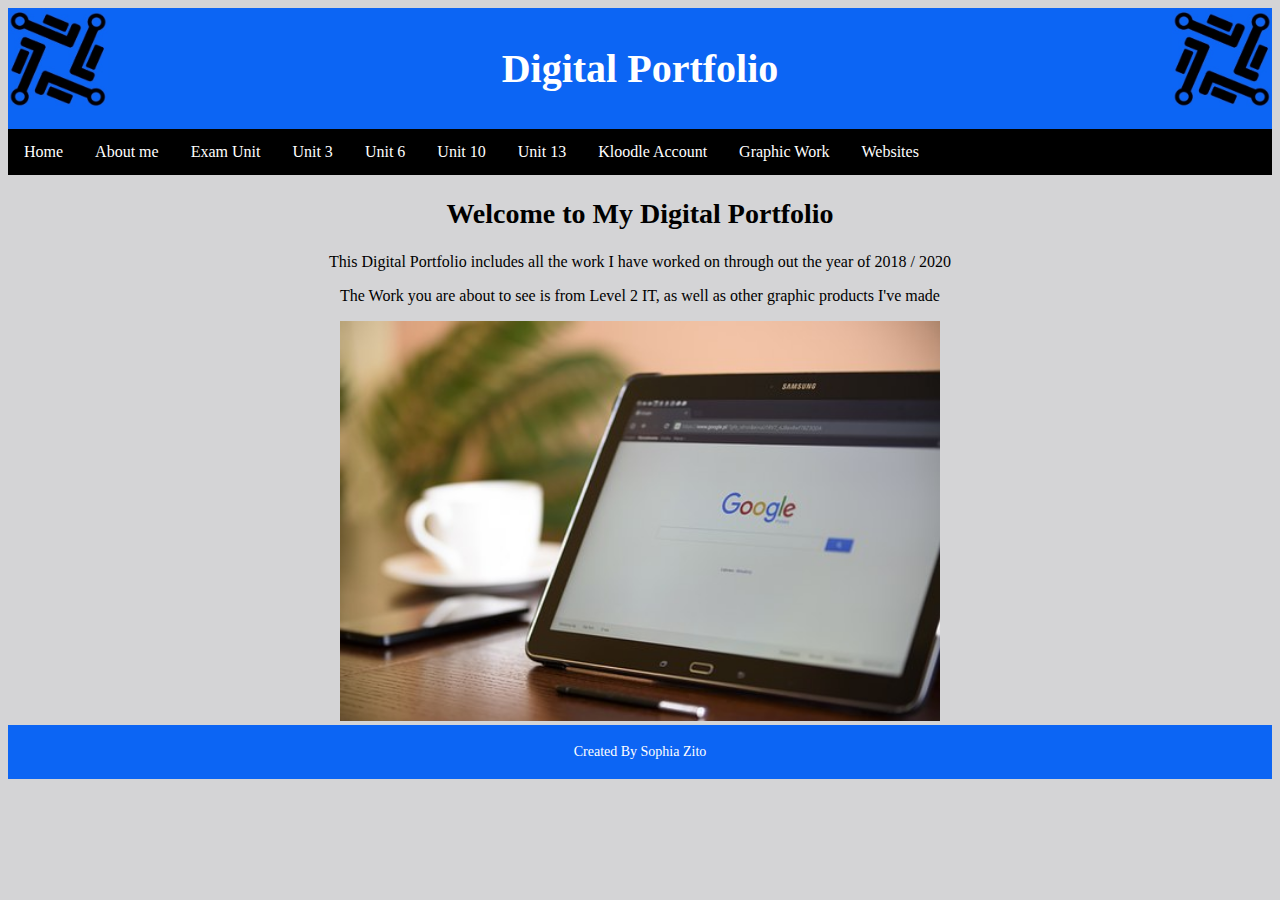
<file: index.html>
<!DOCTYPE html>
<html lang="en">

<head>
<title>Digital Portfolio</title>
<meta charset="utf-8">
<meta name="viewport" content="width=device-width, initial-scale=1">

<link rel="stylesheet" type="text/css" href="layout4.css">
<link rel="stylesheet" href="https://cdnjs.cloudflare.com/ajax/libs/font-awesome/4.7.0/css/font-awesome.min.css">

</head>

<body>
<div> <img src="Logo.jpg" alt="Digital Portfolio Logo" style="width:100px;height:100px" align="left"> </div>
<div> <img src="Logo.jpg" alt="Digital Portfolio Logo" style="width:100px;height:100px" align="right"> </div>

<div class="header">
  <h1 style="font-size: 40px;">Digital Portfolio</h1>

</div>

<div class="topnav" id="myTopnav">
  <a href="index.html">Home</a>
  <a href="About_Me.html">About me</a>
  <a href="Exam_Units.html">Exam Unit</a>
  <a href="Unit_3.html">Unit 3</a>
  <a href="Unit_6.html">Unit 6</a>
  <a href="Unit_10.html">Unit 10</a>
  <a href="Unit_13.html">Unit 13</a>
  <a href="Kloodle.html">Kloodle Account</a>
  <a href="Graphic_work.html">Graphic Work</a>
  <a href="Websites.html">Websites</a>
  <a href="javascript:void(0);" class="icon" onclick="myFunction()">
    <i class="fa fa-bars"></i>
	</a>
</div>

<center>
    <h2 style="font-size: 28px;">Welcome to My Digital Portfolio</h2>
    <p style="font-size: 16px;">This Digital Portfolio includes all the work I have worked on through out the year of 2018 / 2020</p>
    <p style="font-size: 16px;">The Work you are about to see is from Level 2 IT, as well as other graphic products I've made</p>
</center>

 <center> <img src="Digital.jpg" alt="Digital" style="width:600px;height:400px;" class="responsive"> </center>
  
<div class="footer">
  <p style="color: white;">Created By Sophia Zito</p>
</div>
  
<script>
function myFunction() {
  var x = document.getElementById("myTopnav");
  if (x.className === "topnav") {
    x.className += " responsive";
  } else {
    x.className = "topnav";
  }
}
</script>

</body>

</html>
</file>
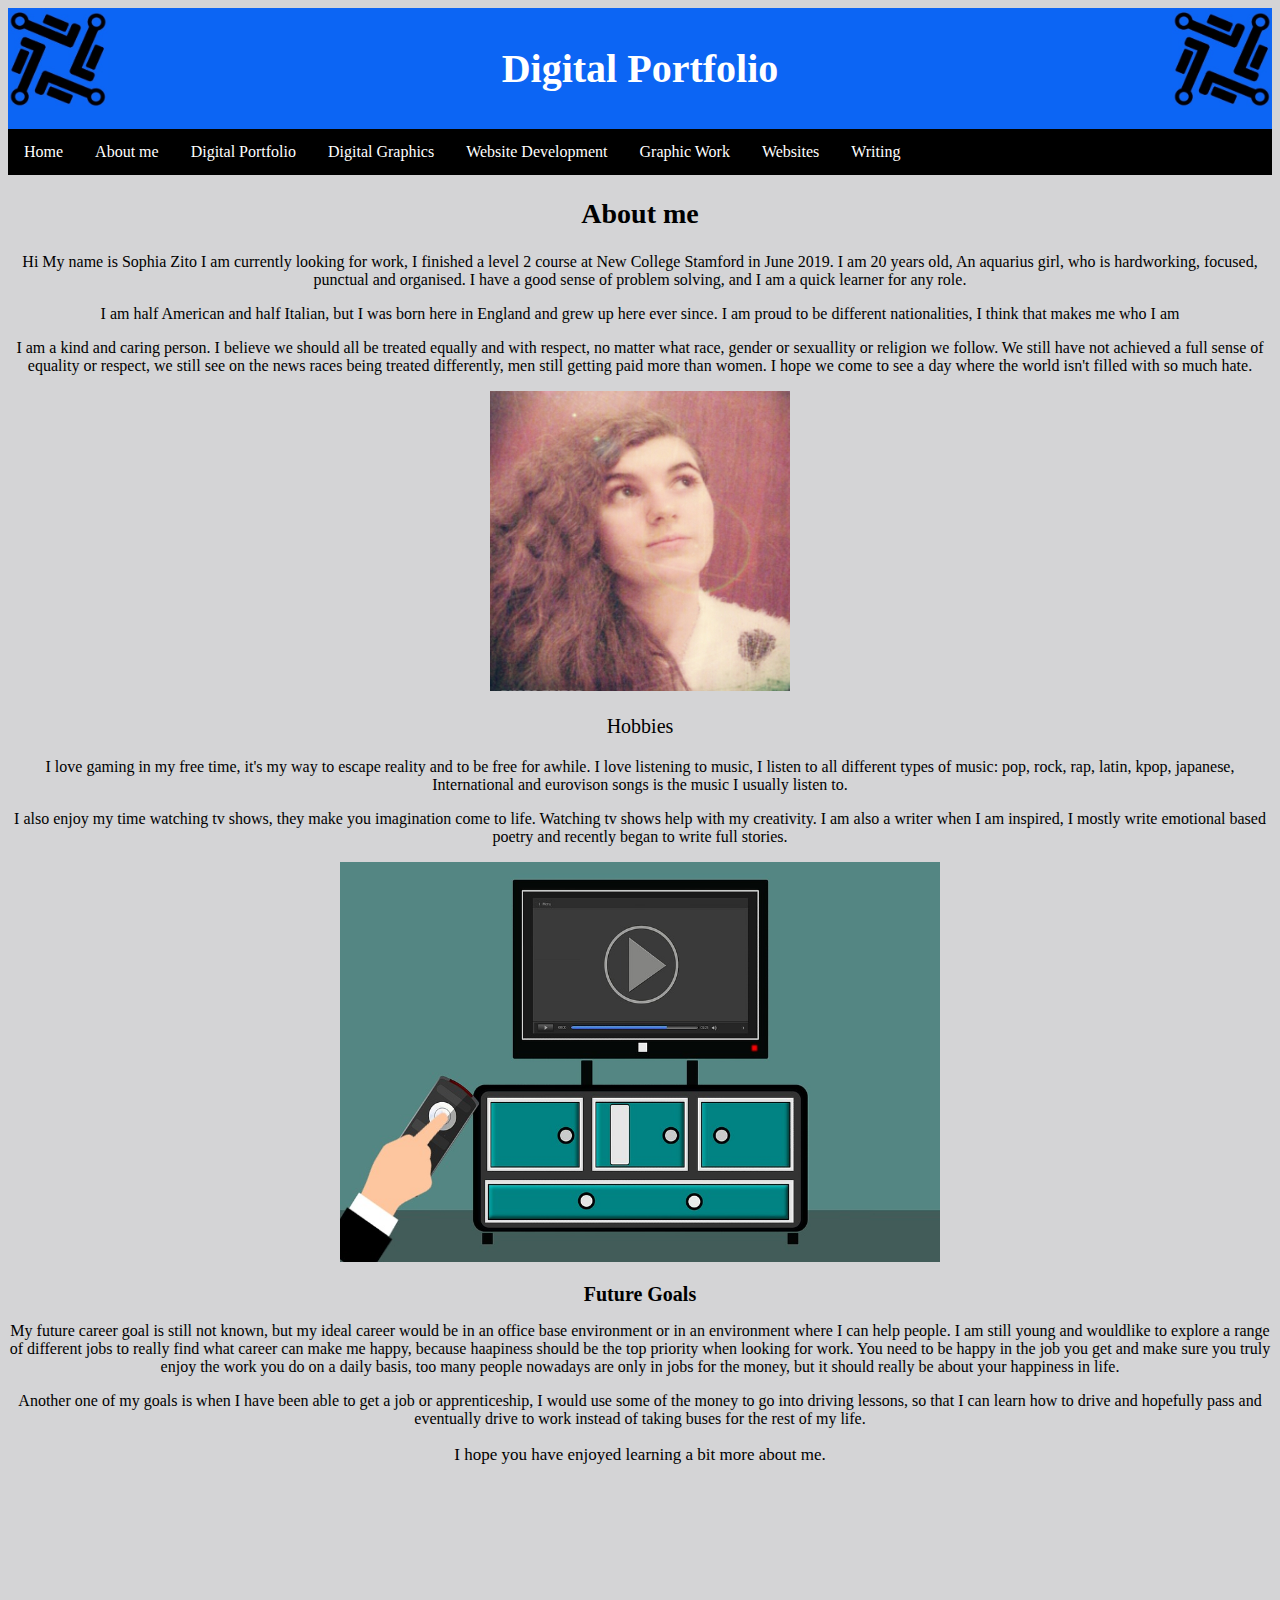
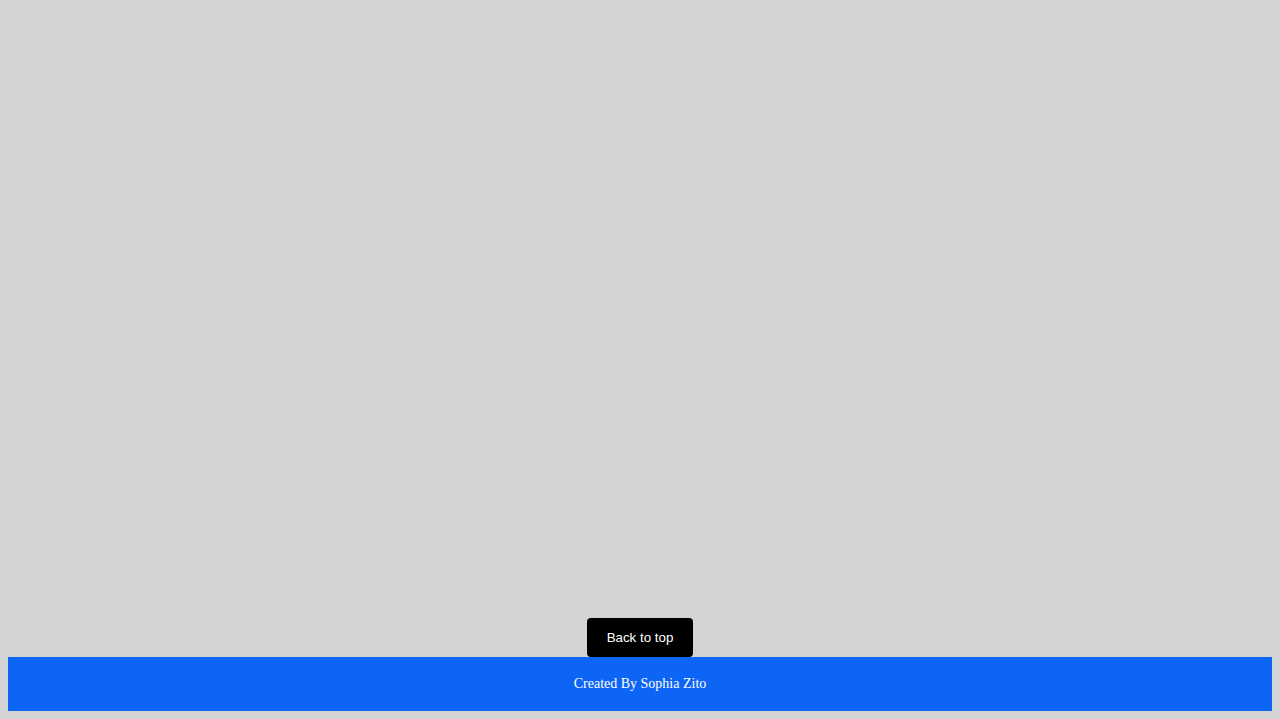
<file: About_Me.html>
<!DOCTYPE html>
<html lang="en">

<head>
<title>About Me</title>
<meta charset="utf-8">
<meta name="viewport" content="width=device-width, initial-scale=1">

<link rel="stylesheet" type="text/css" href="layout4.css">
<link rel="stylesheet" href="https://cdnjs.cloudflare.com/ajax/libs/font-awesome/4.7.0/css/font-awesome.min.css">

</head>

<body>
<div> <img src="Logo.jpg" alt="Digital Portfolio Logo" style="width:100px;height:100px" align="left"> </div>
<div> <img src="Logo.jpg" alt="Digital Portfolio Logo" style="width:100px;height:100px" align="right"> </div>

<div class="header">
  <h1 style="font-size: 40px;">Digital Portfolio</h1>

</div>

<div class="topnav" id="myTopnav">
  <a href="index.html">Home</a>
  <a href="About_Me.html">About me</a>
  <a href="Unit_3.html">Digital Portfolio</a>
  <a href="Unit_6.html">Digital Graphics</a>
  <a href="Unit_13.html">Website Development</a>
 <a href="Graphic_work.html">Graphic Work</a>
 <a href="Websites.html">Websites</a>
<a href="Writing.html">Writing</a>
	
  <a href="javascript:void(0);" class="icon" onclick="myFunction()">
    <i class="fa fa-bars"></i>
	</a>
</div>

<center>
    <h2 style="font-size: 28px; Font-style:bold;">About me</h2>
    <p style="font-size: 16px;">Hi My name is Sophia Zito I am currently looking for work, I finished a level 2 course at New College Stamford in June 2019. I am 20 years old, An aquarius girl, who is hardworking, focused, punctual and organised. I have a good sense of problem solving, and I am a quick learner for any role.</p>
    <p style="font-size: 16px;">I am half American and half Italian, but I was born here in England and grew up here ever since. I am proud to be different nationalities, I think that makes me who I am</p>
    <p style="font-size: 16px;">I am a kind and caring person. I believe we should all be treated equally and with respect, no matter what race, gender or sexuallity or religion we follow. We still have not achieved a full sense of equality or respect, we still see on the news races being treated differently, men still getting paid more than women. I hope we come to see a day where the world isn't filled with so much hate.</p>
	<img src="Me.jpg" alt="Image of Sophia Zito" style="width:300px;height:300px;" class="responsive">
    <p style="font-size: 20px;">Hobbies</p>
	<p style="font-size: 16px;">I love gaming in my free time, it's my way to escape reality and to be free for awhile. I love listening to music, I listen to all different types of music: pop, rock, rap, latin, kpop, japanese, International and  eurovison songs is the music I usually listen to.</p>
    <p style="font-size: 16px;">I also enjoy my time watching tv shows, they make you imagination come to life. Watching tv shows help with my creativity. I am also a writer when I am inspired, I mostly write emotional based poetry and recently began to write full stories.</p>
    <img src="Tv.jpg" alt="Image of a tv." style="width:600px;height:400px;" class="responsive">
	<h2 style="font-size: 20px;">Future Goals</h2>
	<p style="font-size: 16px;">My future career goal is still not known, but my ideal career would be in an office base environment or in an environment where I can help people. I am still young and wouldlike to explore a range of different jobs to really find what career can make me happy, because haapiness should be the top priority when looking for work. You need to be happy in the job you get and make sure you truly enjoy the work you do on a daily basis, too many people nowadays are only in jobs for the money, but it should really be about your happiness in life.</p>
    <p style="font-size: 16px;">Another one of my goals is when I have been able to get a job or apprenticeship, I would use some of the money to go into driving lessons, so that I can learn how to drive and hopefully pass and eventually drive to work instead of taking buses for the rest of my life.</p>
	<p style="font-size: 17px;">I hope you have enjoyed learning a bit more about me.</p>
	<div class="videoWrapper">
<iframe src="https://docs.google.com/presentation/d/e/2PACX-1vT1IGZBSvKI4POnS_b0NijnFFkcoagqg6Uxyj2Y2KEAl-ctZ1YyyLA5Vbe-of0XT5FYmN_TX6WVvmnG/embed?start=false&loop=false&delayms=3000" frameborder="0" width="960" height="569" allowfullscreen="true" mozallowfullscreen="true" webkitallowfullscreen="true"></iframe>
	    </div>
</center>
  
	 <center><div style="width: 100%; overflow: hidden;">
    <div style="width: 600px; float: left;"></div>
    <div style="margin-left: 620px;"></div>
	<a href="https://legionhiro.github.io/portfolio/About_Me.html"><input type="button" id="Back to top" value="Back to top"></a>
		 
<div class="footer">
  <p style="color: white;">Created By Sophia Zito</p>
</div>
  
<script>
function myFunction() {
  var x = document.getElementById("myTopnav");
  if (x.className === "topnav") {
    x.className += " responsive";
  } else {
    x.className = "topnav";
  }
}
</script>

</body>

</html>
</file>
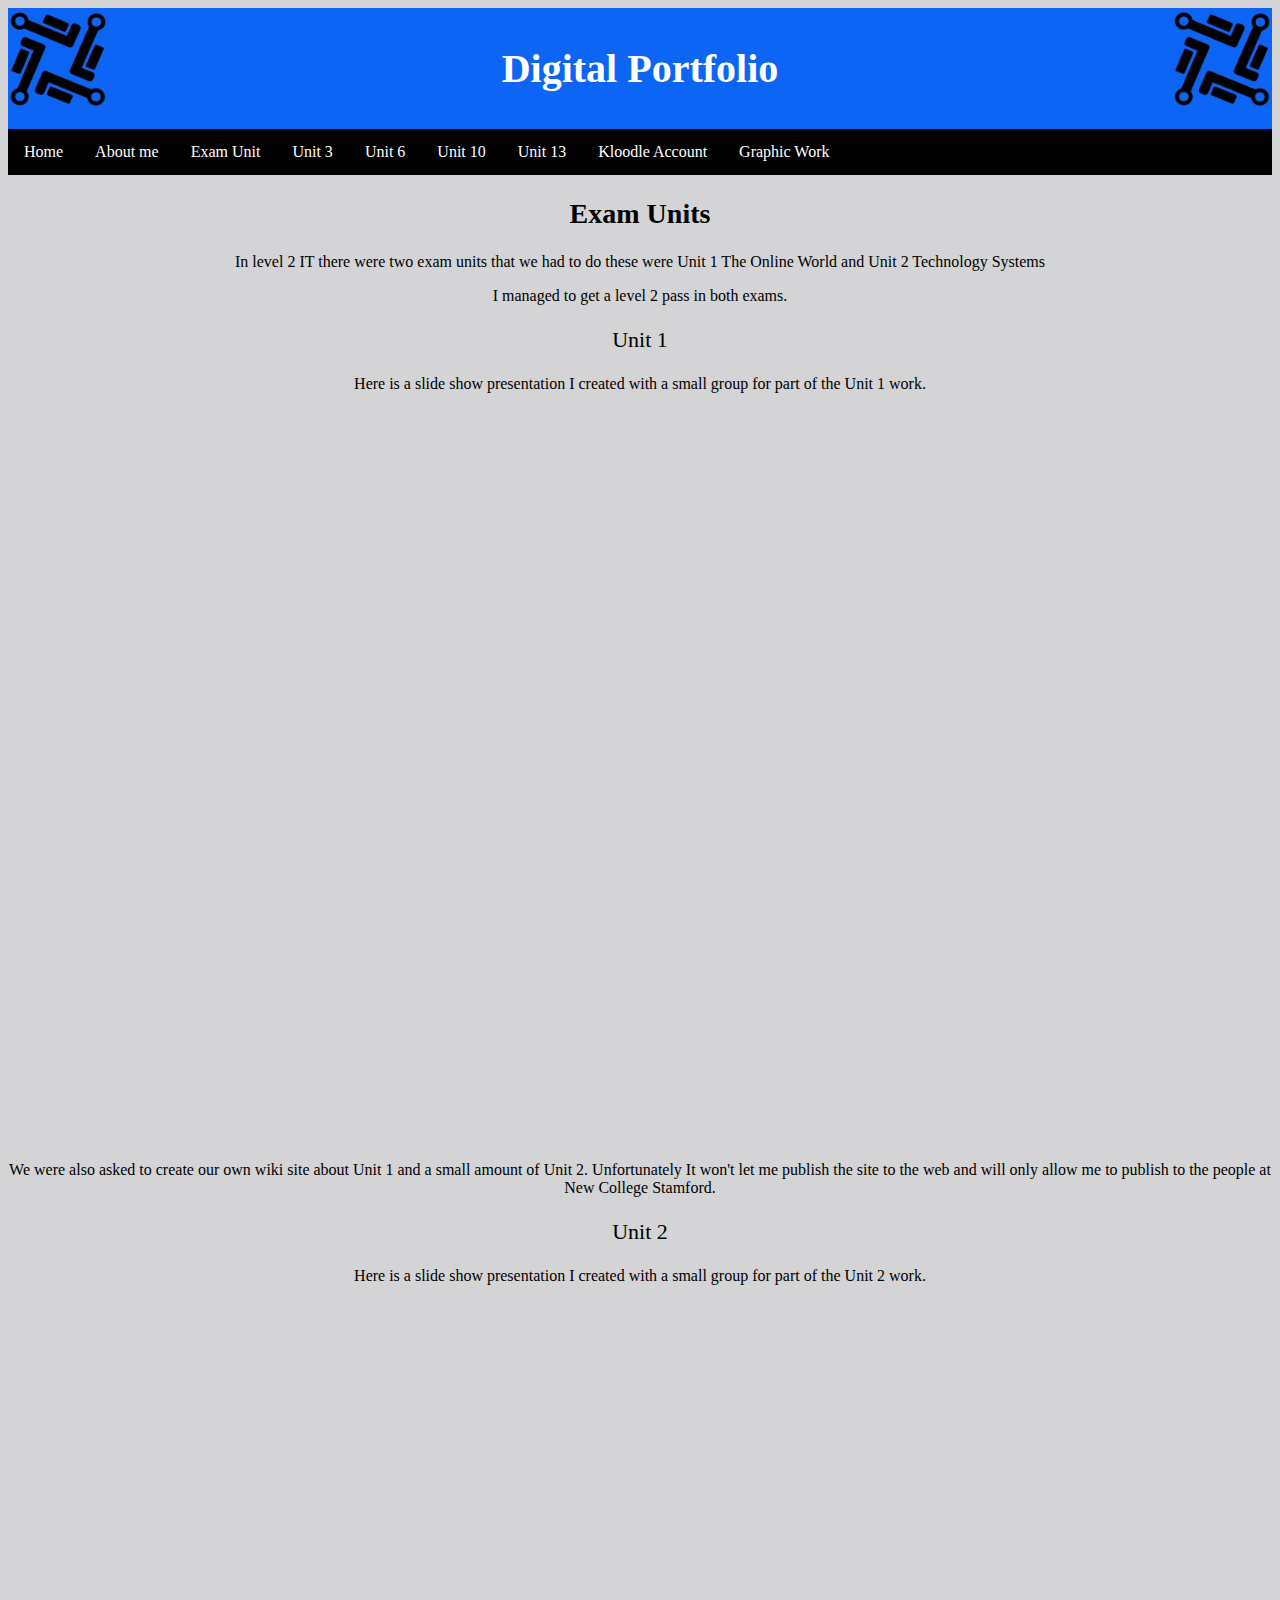
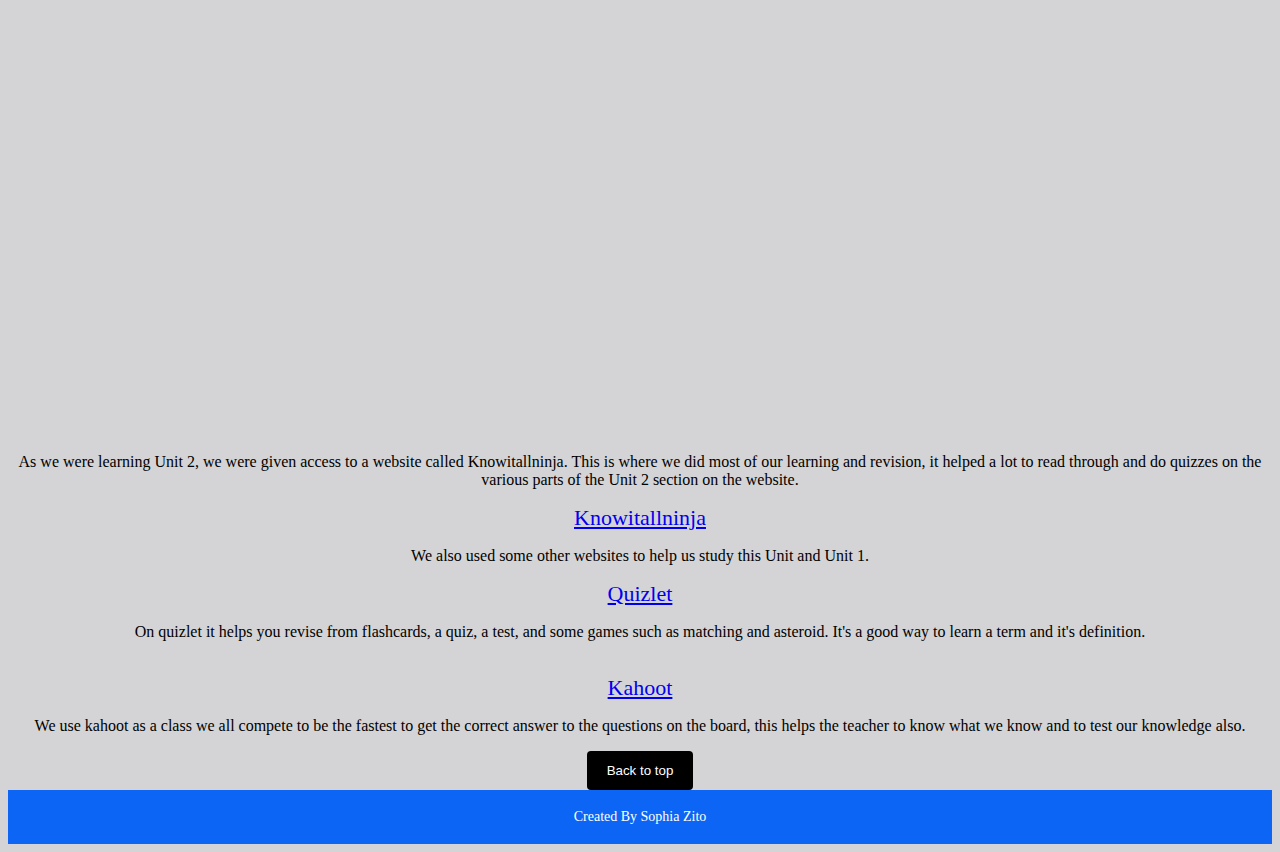
<file: Exam_Units.html>
<!DOCTYPE html>
<html lang="en">

<head>
<title>Digital Portfolio</title>
<meta charset="utf-8">
<meta name="viewport" content="width=device-width, initial-scale=1">

<link rel="stylesheet" type="text/css" href="layout4.css">
<link rel="stylesheet" href="https://cdnjs.cloudflare.com/ajax/libs/font-awesome/4.7.0/css/font-awesome.min.css">

</head>

<body>
<div> <img src="Logo.jpg" alt="Digital Portfolio Logo" style="width:100px;height:100px" align="left"> </div>
<div> <img src="Logo.jpg" alt="Digital Portfolio Logo" style="width:100px;height:100px" align="right"> </div>

<div class="header">
  <h1 style="font-size: 40px;">Digital Portfolio</h1>

</div>

<div class="topnav" id="myTopnav">
  <a href="index.html">Home</a>
  <a href="About_Me.html">About me</a>
  <a href="Exam_Units.html">Exam Unit</a>
  <a href="Unit_3.html">Unit 3</a>
  <a href="Unit_6.html">Unit 6</a>
  <a href="Unit_10.html">Unit 10</a>
  <a href="Unit_13.html">Unit 13</a>
  <a href="Kloodle.html">Kloodle Account</a>
   <a href="Graphic_work.html">Graphic Work</a>
  <a href="javascript:void(0);" class="icon" onclick="myFunction()">
    <i class="fa fa-bars"></i>
	</a>
</div>

<center>
    <h2 style="font-size: 28px;">Exam Units</h2>
    <p style="font-size: 16px;">In level 2 IT there were two exam units that we had to do these were Unit 1 The Online World and Unit 2 Technology Systems</p>
    <p style="font-size: 16px;">I managed to get a level 2 pass in both exams.</p>
	<p style="font-size: 22px;">Unit 1</p>
	<p style="font-size: 16px;">Here is a slide show presentation I created with a small group for part of the Unit 1 work.</p>
</center>
	<div class="videoWrapper">
<center><iframe src="https://docs.google.com/presentation/d/e/2PACX-1vRHTQFHRrTBuDGloIk5-fP3OThBbQ3znAno5JrfFaJ-lQsIaRZ9_wkRLd49bJPvd_dWSdFqnQWijR6O/embed?start=false&loop=false&delayms=3000" frameborder="0" width="960" height="569" allowfullscreen="true" mozallowfullscreen="true" webkitallowfullscreen="true"></iframe></center>
    </div>
<center>
<p style="font-size: 16px;">We were also asked to create our own wiki site about Unit 1 and a small amount of Unit 2. Unfortunately It won't let me publish the site to the web and will only allow me to publish to the people at New College Stamford.</p>

<p style="font-size: 22px;">Unit 2</p>
<p style="font-size: 16px;">Here is a slide show presentation I created with a small group for part of the Unit 2 work.</p>
</center>
	<div class="videoWrapper">
<center><iframe src="https://docs.google.com/presentation/d/e/2PACX-1vSfMMXC_ktCrDBJ0H-RI06fw48rXjkRvc4FQgXnETQzVm3co9bixYdcIbd-XE-JR4shVTAE4tFuRn8y/embed?start=false&loop=false&delayms=3000" frameborder="0" width="960" height="569" allowfullscreen="true" mozallowfullscreen="true" webkitallowfullscreen="true"></iframe></center>
        </div>
<center>
<p style="font-size: 16px;">As we were learning Unit 2, we were given access to a website called Knowitallninja. This is where we did most of our learning and revision, it helped a lot to read through and do quizzes on the various parts of the Unit 2 section on the website.</p>
<a href="https://www.knowitallninja.com/courses/unit-2-technology-systems/" style="font-size:22px">Knowitallninja</a>
<p style="font-size: 16px;">We also used some other websites to help us study this Unit and Unit 1.</p>
<a href="https://quizlet.com/class/9375650/" style="font-size:22px">Quizlet</a>
<p style="font-size: 16px;"> On quizlet it helps you revise from flashcards, a quiz, a test, and some games such as matching and asteroid. It's a good way to learn a term and it's definition.</p>
<br><a href="https://kahoot.it" style="font-size:22px">Kahoot</a>
<p style="font-size: 16px;">We use kahoot as a class we all compete to be the fastest to get the correct answer to the questions on the board, this helps the teacher to know what we know and to test our knowledge also.</p>
</center>
  <center><div style="width: 100%; overflow: hidden;">
    <div style="width: 600px; float: left;"></div>
    <div style="margin-left: 620px;"></div>
	<a href="https://legionhiro.github.io/portfolio/Exam_Units.html"><input type="button" id="Back to top" value="Back to top"></a>
	
<div class="footer">
  <p style="color: white;">Created By Sophia Zito</p>
</div>
  
<script>
function myFunction() {
  var x = document.getElementById("myTopnav");
  if (x.className === "topnav") {
    x.className += " responsive";
  } else {
    x.className = "topnav";
  }
}
</script>

</body>

</html>
</file>
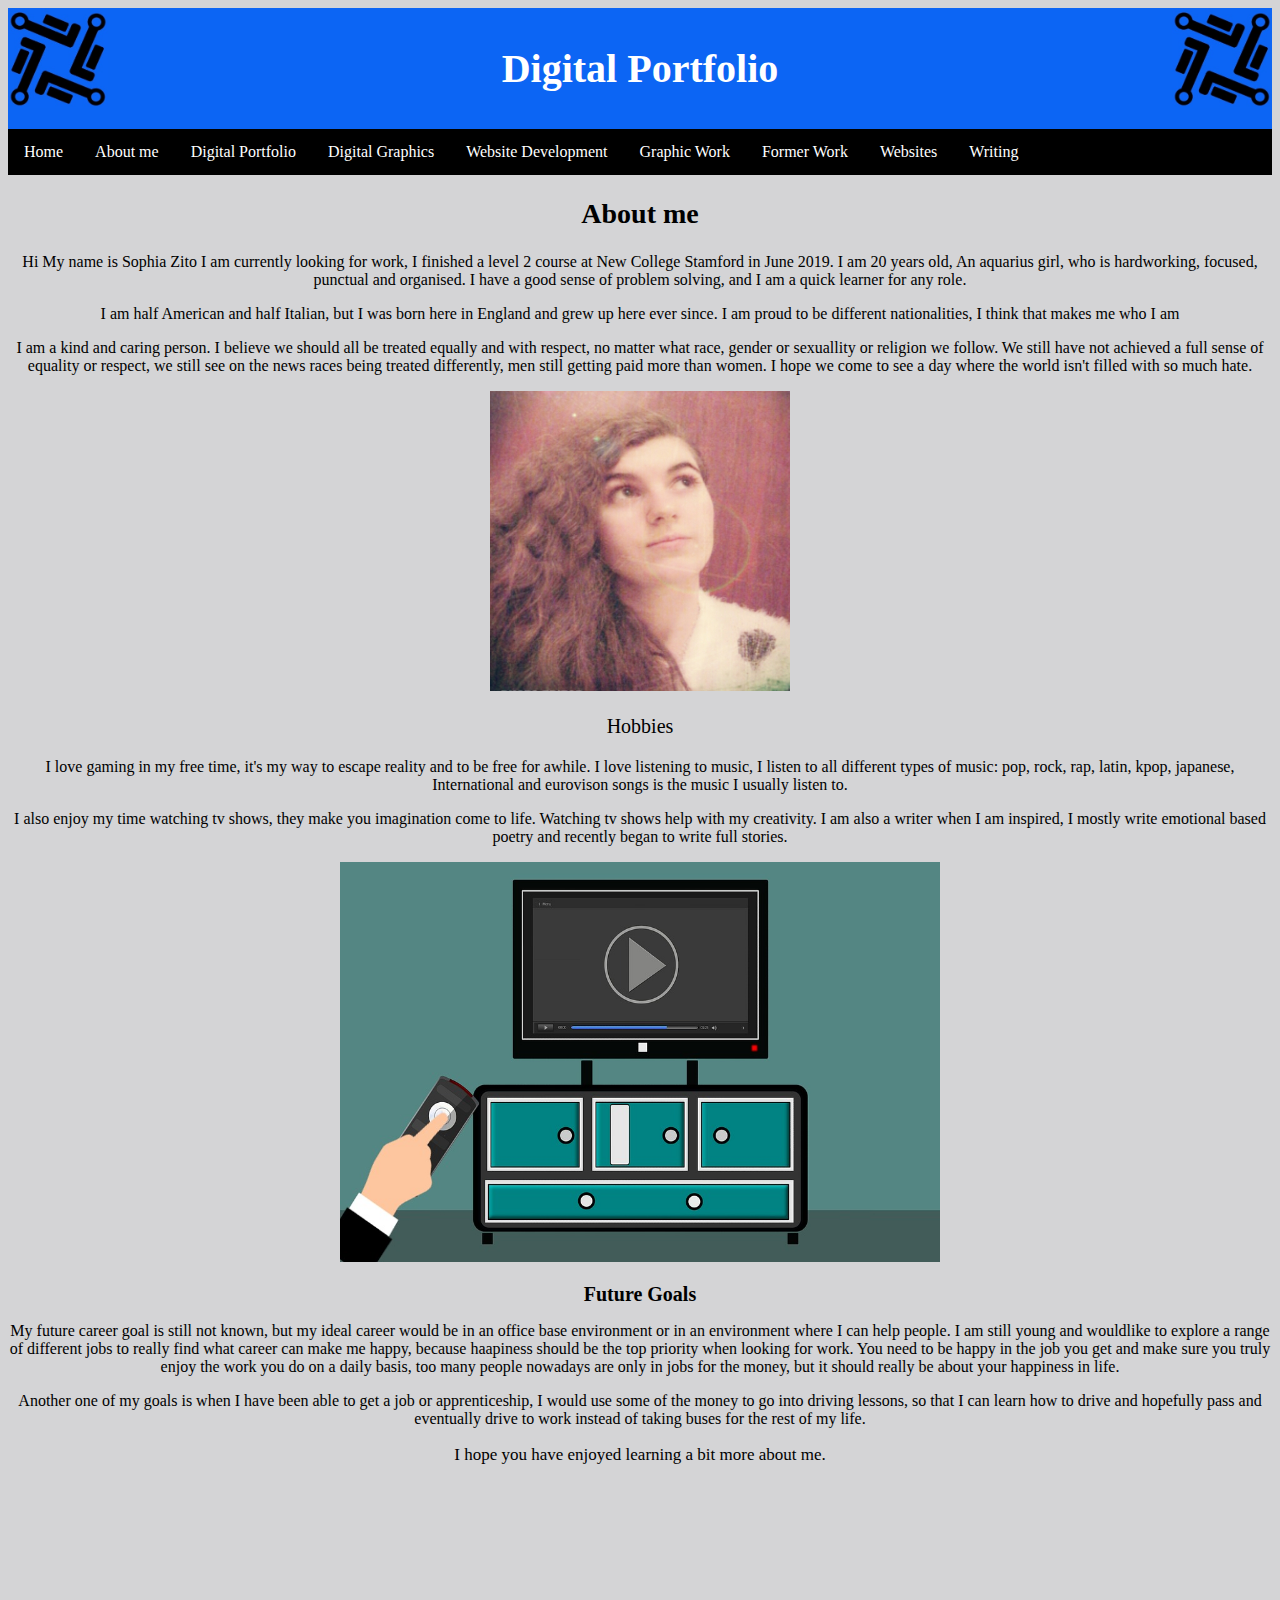
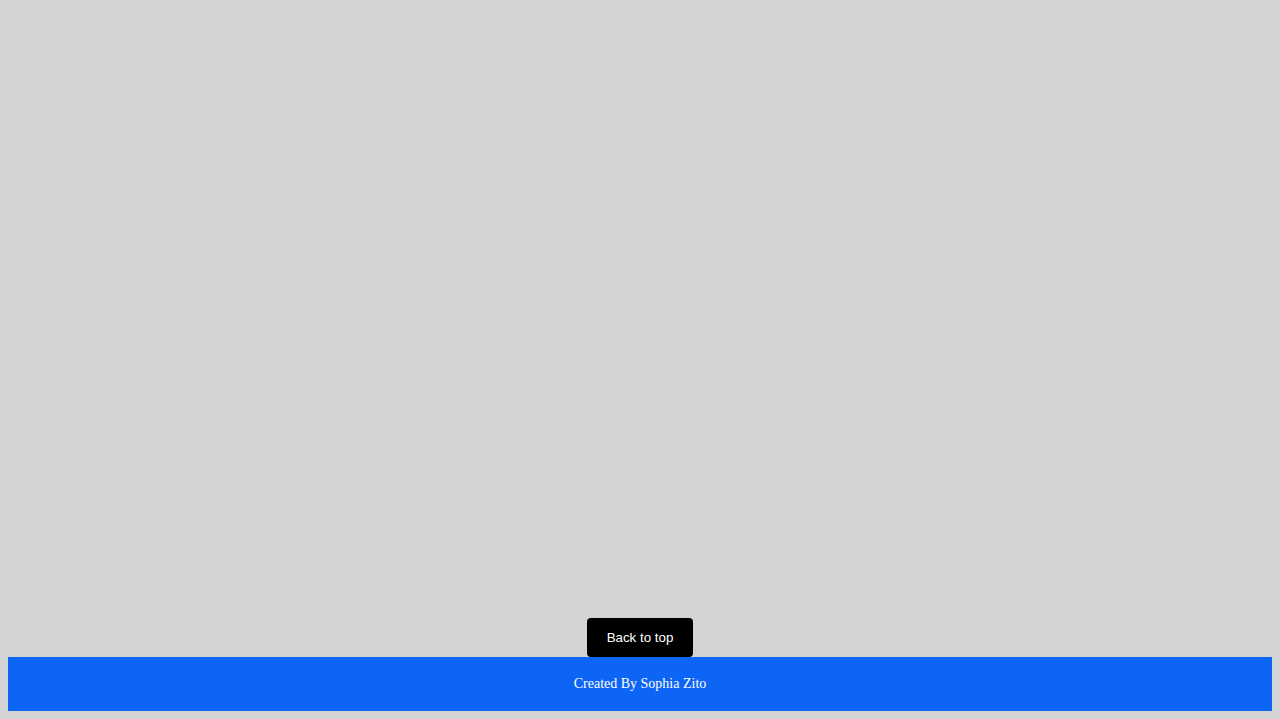
<file: Former_Work.html>
<!DOCTYPE html>
<html lang="en">

<head>
<title>About Me</title>
<meta charset="utf-8">
<meta name="viewport" content="width=device-width, initial-scale=1">

<link rel="stylesheet" type="text/css" href="layout4.css">
<link rel="stylesheet" href="https://cdnjs.cloudflare.com/ajax/libs/font-awesome/4.7.0/css/font-awesome.min.css">

</head>

<body>
<div> <img src="Logo.jpg" alt="Digital Portfolio Logo" style="width:100px;height:100px" align="left"> </div>
<div> <img src="Logo.jpg" alt="Digital Portfolio Logo" style="width:100px;height:100px" align="right"> </div>

<div class="header">
  <h1 style="font-size: 40px;">Digital Portfolio</h1>

</div>

<div class="topnav" id="myTopnav">
  <a href="index.html">Home</a>
  <a href="About_Me.html">About me</a>
  <a href="Unit_3.html">Digital Portfolio</a>
  <a href="Unit_6.html">Digital Graphics</a>
  <a href="Unit_13.html">Website Development</a>
 <a href="Graphic_work.html">Graphic Work</a>
   <a href="Former_Work.html">Former Work</a>
 <a href="Websites.html">Websites</a>
<a href="Writing.html">Writing</a>
	
  <a href="javascript:void(0);" class="icon" onclick="myFunction()">
    <i class="fa fa-bars"></i>
	</a>
</div>

<center>
    <h2 style="font-size: 28px; Font-style:bold;">About me</h2>
    <p style="font-size: 16px;">Hi My name is Sophia Zito I am currently looking for work, I finished a level 2 course at New College Stamford in June 2019. I am 20 years old, An aquarius girl, who is hardworking, focused, punctual and organised. I have a good sense of problem solving, and I am a quick learner for any role.</p>
    <p style="font-size: 16px;">I am half American and half Italian, but I was born here in England and grew up here ever since. I am proud to be different nationalities, I think that makes me who I am</p>
    <p style="font-size: 16px;">I am a kind and caring person. I believe we should all be treated equally and with respect, no matter what race, gender or sexuallity or religion we follow. We still have not achieved a full sense of equality or respect, we still see on the news races being treated differently, men still getting paid more than women. I hope we come to see a day where the world isn't filled with so much hate.</p>
	<img src="Me.jpg" alt="Image of Sophia Zito" style="width:300px;height:300px;" class="responsive">
    <p style="font-size: 20px;">Hobbies</p>
	<p style="font-size: 16px;">I love gaming in my free time, it's my way to escape reality and to be free for awhile. I love listening to music, I listen to all different types of music: pop, rock, rap, latin, kpop, japanese, International and  eurovison songs is the music I usually listen to.</p>
    <p style="font-size: 16px;">I also enjoy my time watching tv shows, they make you imagination come to life. Watching tv shows help with my creativity. I am also a writer when I am inspired, I mostly write emotional based poetry and recently began to write full stories.</p>
    <img src="Tv.jpg" alt="Image of a tv." style="width:600px;height:400px;" class="responsive">
	<h2 style="font-size: 20px;">Future Goals</h2>
	<p style="font-size: 16px;">My future career goal is still not known, but my ideal career would be in an office base environment or in an environment where I can help people. I am still young and wouldlike to explore a range of different jobs to really find what career can make me happy, because haapiness should be the top priority when looking for work. You need to be happy in the job you get and make sure you truly enjoy the work you do on a daily basis, too many people nowadays are only in jobs for the money, but it should really be about your happiness in life.</p>
    <p style="font-size: 16px;">Another one of my goals is when I have been able to get a job or apprenticeship, I would use some of the money to go into driving lessons, so that I can learn how to drive and hopefully pass and eventually drive to work instead of taking buses for the rest of my life.</p>
	<p style="font-size: 17px;">I hope you have enjoyed learning a bit more about me.</p>
	<div class="videoWrapper">
<iframe src="https://docs.google.com/presentation/d/e/2PACX-1vT1IGZBSvKI4POnS_b0NijnFFkcoagqg6Uxyj2Y2KEAl-ctZ1YyyLA5Vbe-of0XT5FYmN_TX6WVvmnG/embed?start=false&loop=false&delayms=3000" frameborder="0" width="960" height="569" allowfullscreen="true" mozallowfullscreen="true" webkitallowfullscreen="true"></iframe>
	    </div>
</center>
  
	 <center><div style="width: 100%; overflow: hidden;">
    <div style="width: 600px; float: left;"></div>
    <div style="margin-left: 620px;"></div>
	<a href="https://legionhiro.github.io/portfolio/About_Me.html"><input type="button" id="Back to top" value="Back to top"></a>
		 
<div class="footer">
  <p style="color: white;">Created By Sophia Zito</p>
</div>
  
<script>
function myFunction() {
  var x = document.getElementById("myTopnav");
  if (x.className === "topnav") {
    x.className += " responsive";
  } else {
    x.className = "topnav";
  }
}
</script>

</body>

</html>
</file>
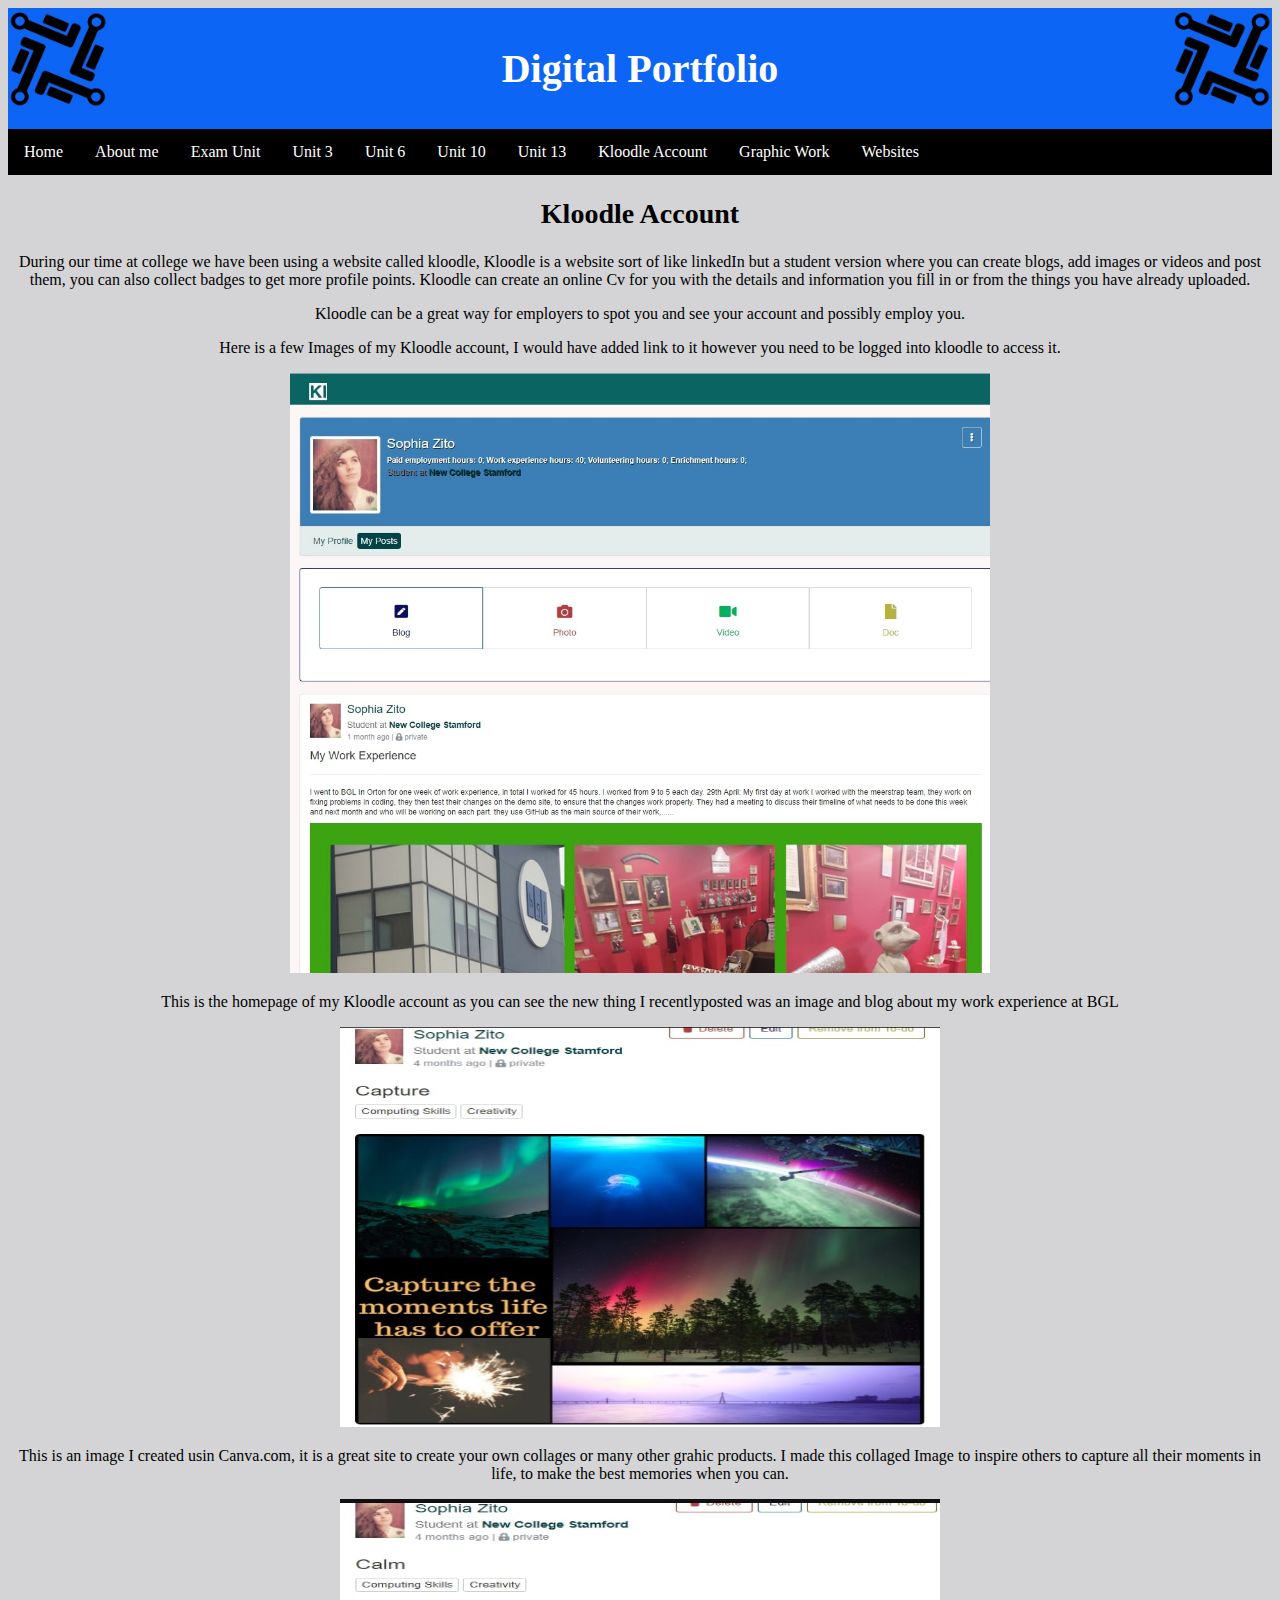
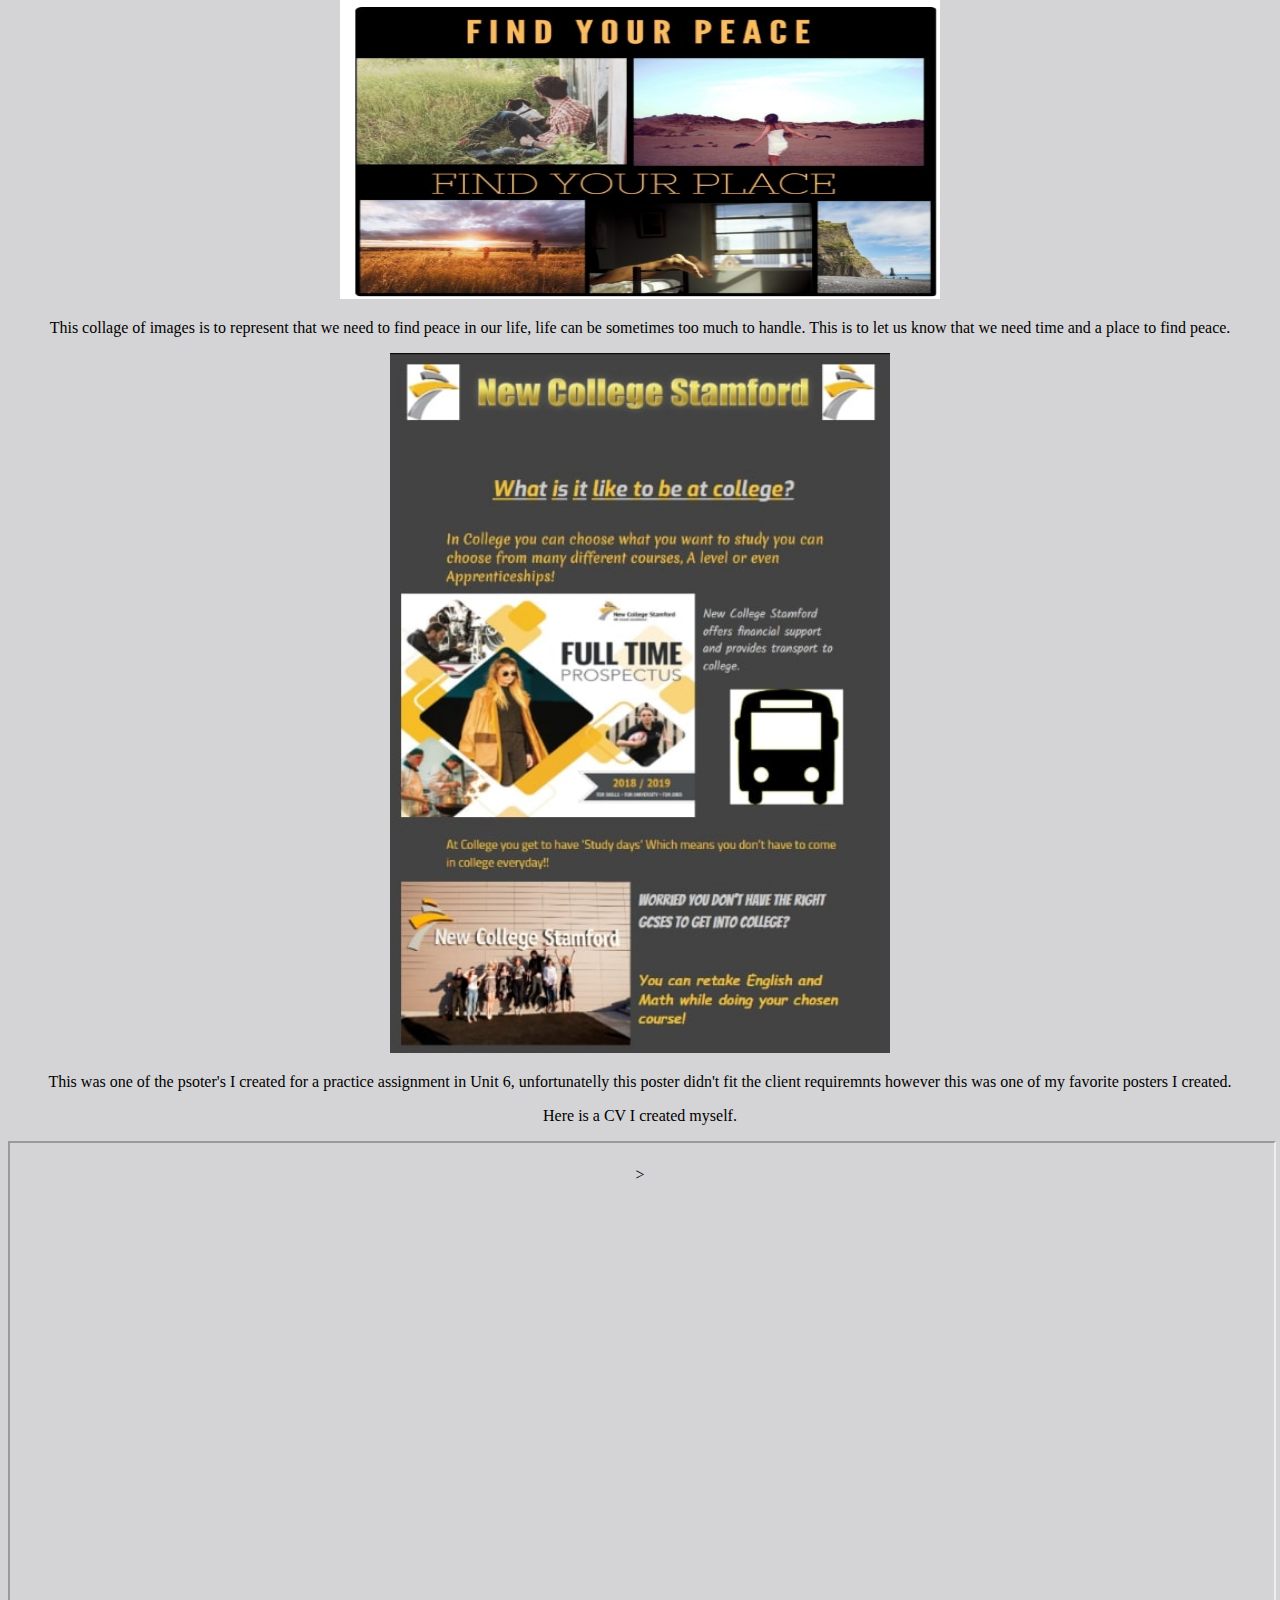
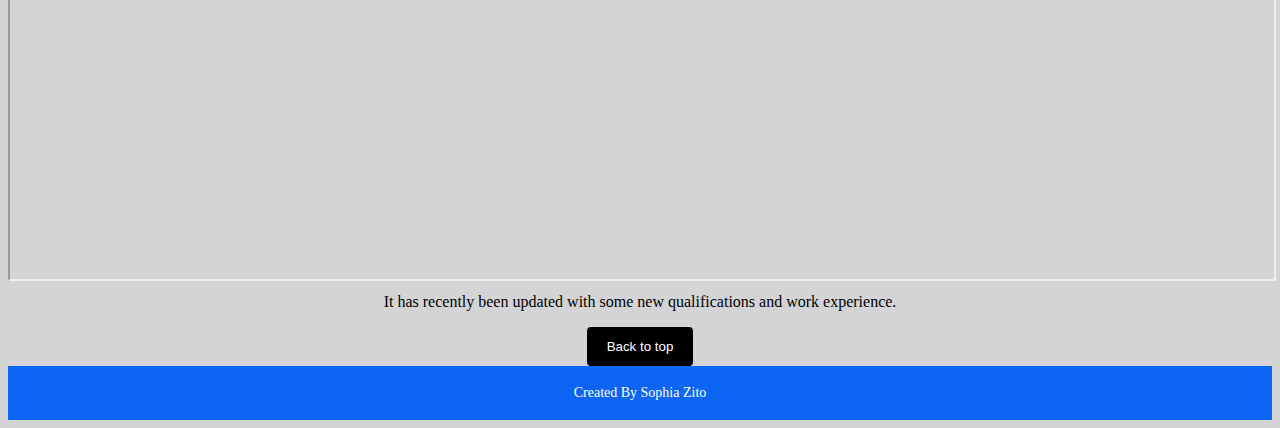
<file: Kloodle.html>
<!DOCTYPE html>
<html lang="en">

<head>
<title>Digital Portfolio</title>
<meta charset="utf-8">
<meta name="viewport" content="width=device-width, initial-scale=1">

<link rel="stylesheet" type="text/css" href="layout4.css">
<link rel="stylesheet" href="https://cdnjs.cloudflare.com/ajax/libs/font-awesome/4.7.0/css/font-awesome.min.css">

</head>

<body>
<div> <img src="Logo.jpg" alt="Digital Portfolio Logo" style="width:100px;height:100px" align="left"> </div>
<div> <img src="Logo.jpg" alt="Digital Portfolio Logo" style="width:100px;height:100px" align="right"> </div>

<div class="header">
  <h1 style="font-size: 40px;">Digital Portfolio</h1>

</div>

<div class="topnav" id="myTopnav">
  <a href="index.html">Home</a>
  <a href="About_Me.html">About me</a>
  <a href="Exam_Units.html">Exam Unit</a>
  <a href="Unit_3.html">Unit 3</a>
  <a href="Unit_6.html">Unit 6</a>
  <a href="Unit_10.html">Unit 10</a>
  <a href="Unit_13.html">Unit 13</a>
  <a href="Kloodle.html">Kloodle Account</a>
  <a href="Graphic_work.html">Graphic Work</a>
  <a href="Websites.html">Websites</a>
  <a href="javascript:void(0);" class="icon" onclick="myFunction()">
    <i class="fa fa-bars"></i>
	</a>
</div>

<center>
    <h2 style="font-size: 28px;">Kloodle Account</h2>
    <p style="font-size: 16px;">During our time at college we have been using a website called kloodle, Kloodle is a website sort of like linkedIn but a student version where you can create blogs, add images or videos and post them, you can also collect badges to get more profile points. Kloodle can create an online Cv for you with the details and information you fill in or from the things you have already uploaded.</p>
    <p style="font-size: 16px;">Kloodle can be a great way for employers to spot you and see your account and possibly employ you.</p>
	<p style="font-size: 16px;">Here is a few Images of my Kloodle account, I would have added  link to it however you need to be logged into kloodle to access it.</p>
	<img src="Kloodle.jpg" alt="kloodle account" style="width:700px;height:600px" class="responsive">
	<p style="font-size: 16px;"> This is the homepage of my Kloodle account as you can see the new thing I recentlyposted was an image and blog about my work experience at BGL</p>
	<img src="Capture.jpg" alt="Capture is an image I created" style="width:600px;height:400px" class="responsive">
	<p style="font-size: 16px;">This is an image I created usin Canva.com, it is a great site to create your own collages or many other grahic products. I made this collaged Image to inspire others to capture all their moments in life, to make the best memories when you can.</p>
	<img src="Calm.jpg" alt="Calm is an image I created" style="width:600px;height:400px" class="responsive">
	<p style="font-size: 16px;">This collage of images is to represent that we need to find peace in our life, life can be sometimes too much to handle. This is to let us know that we need time and a place to find peace.</p>
		<img src="Poster.jpg" alt="Poster I created for Unit 6" style="width:500px;height:700px" class="responsive">
	<p style="font-size: 16px;">This was one of the psoter's I created for a practice assignment in Unit 6, unfortunatelly this poster didn't fit the client requiremnts however this was one of my favorite posters I created.</p>
	<p style="font-size: 16px;">Here is a CV I created myself.</p>
<div class="videoWrapper">
	<iframe src="https://docs.google.com/document/d/e/2PACX-1vQtCTEeZCcZbLLvXmavHWXkDEBldUCuy9A2hlWCl8oJc4iS8kqs5aItmPhoOeCK5lomV6WXpOGvVoun/pub?embedded=true"></iframe>>
	       </div>
	<p style="font-size: 16px;">It has recently been updated with some new qualifications and work experience.</p>
	
</center>
         <center><div style="width: 100%; overflow: hidden;">
    <div style="width: 600px; float: left;"></div>
    <div style="margin-left: 620px;"></div>
	<a href="https://legionhiro.github.io/portfolio/Kloodle.html"><input type="button" id="Back to top" value="Back to top"></a>
</center></div>
	
  
<div class="footer">
  <p style="color: white;">Created By Sophia Zito</p>
</div>
  
<script>
function myFunction() {
  var x = document.getElementById("myTopnav");
  if (x.className === "topnav") {
    x.className += " responsive";
  } else {
    x.className = "topnav";
  }
}
</script>

</body>

</html>
</file>
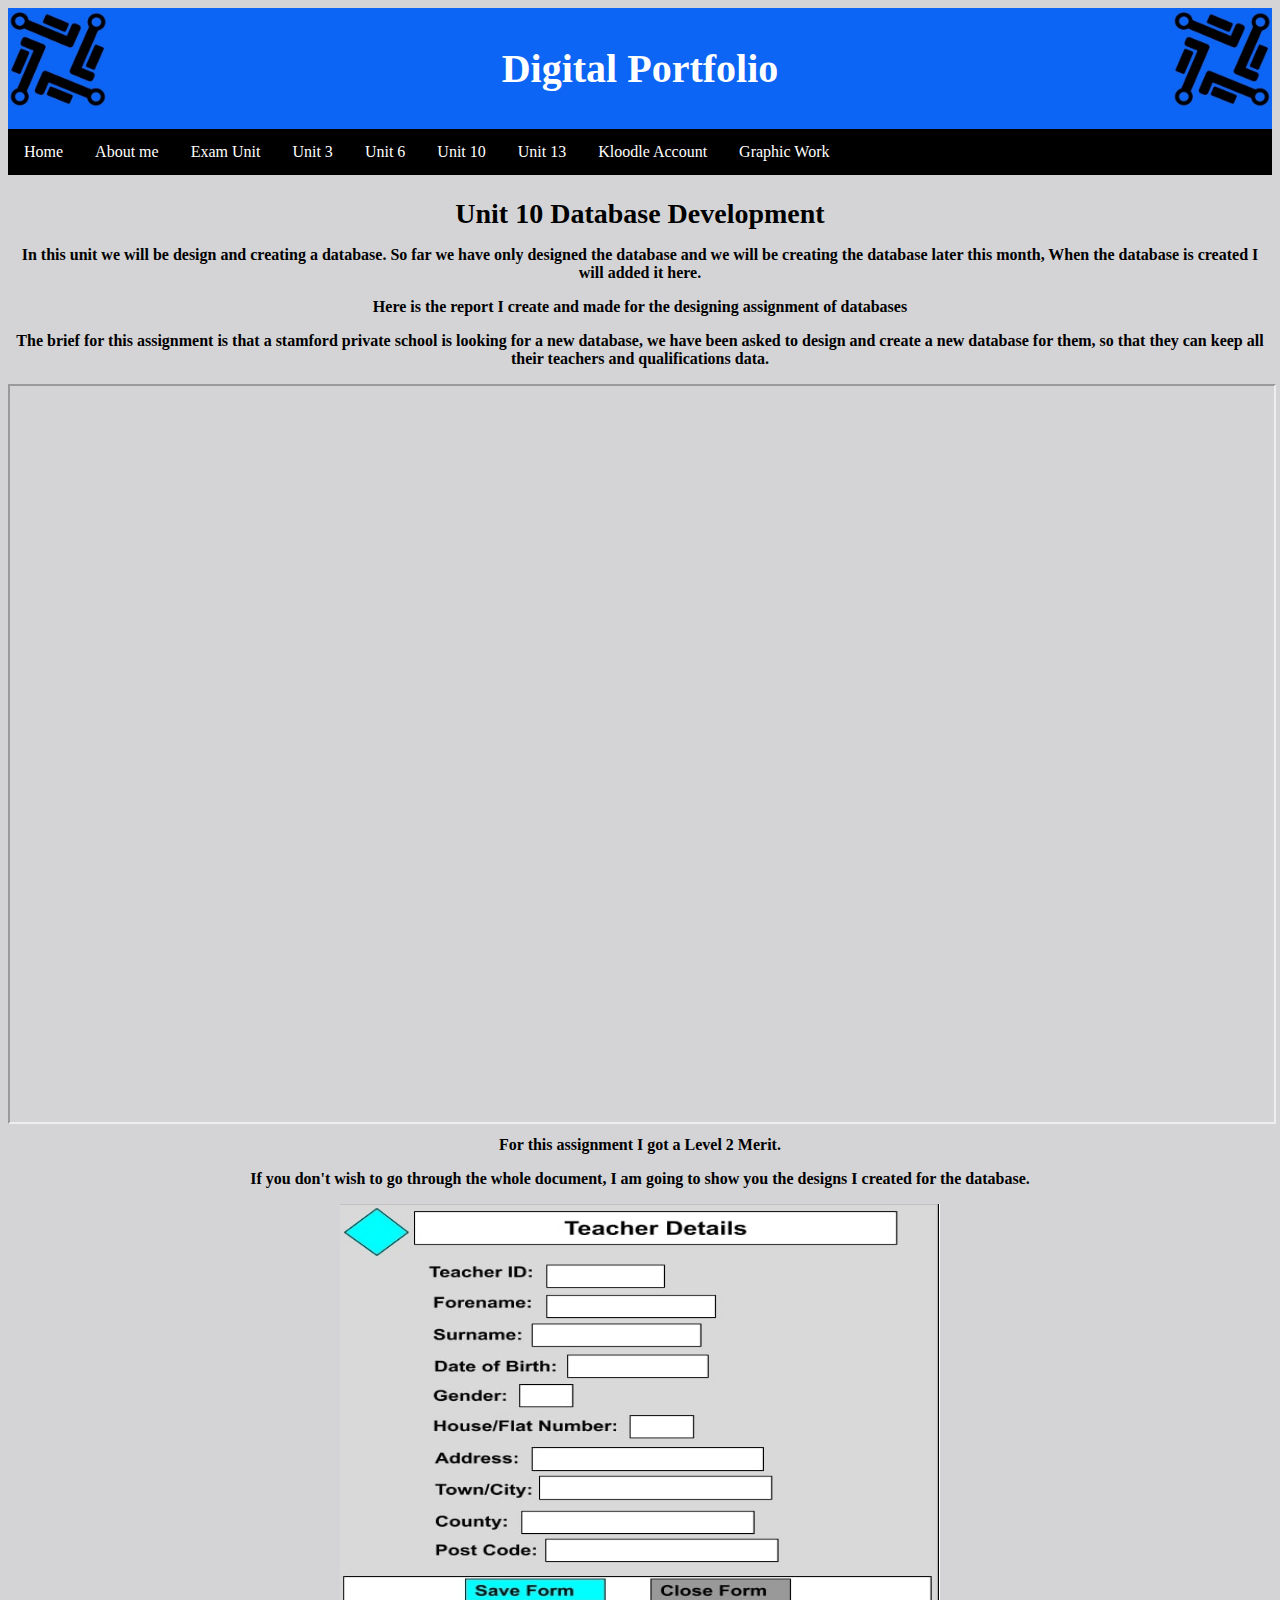
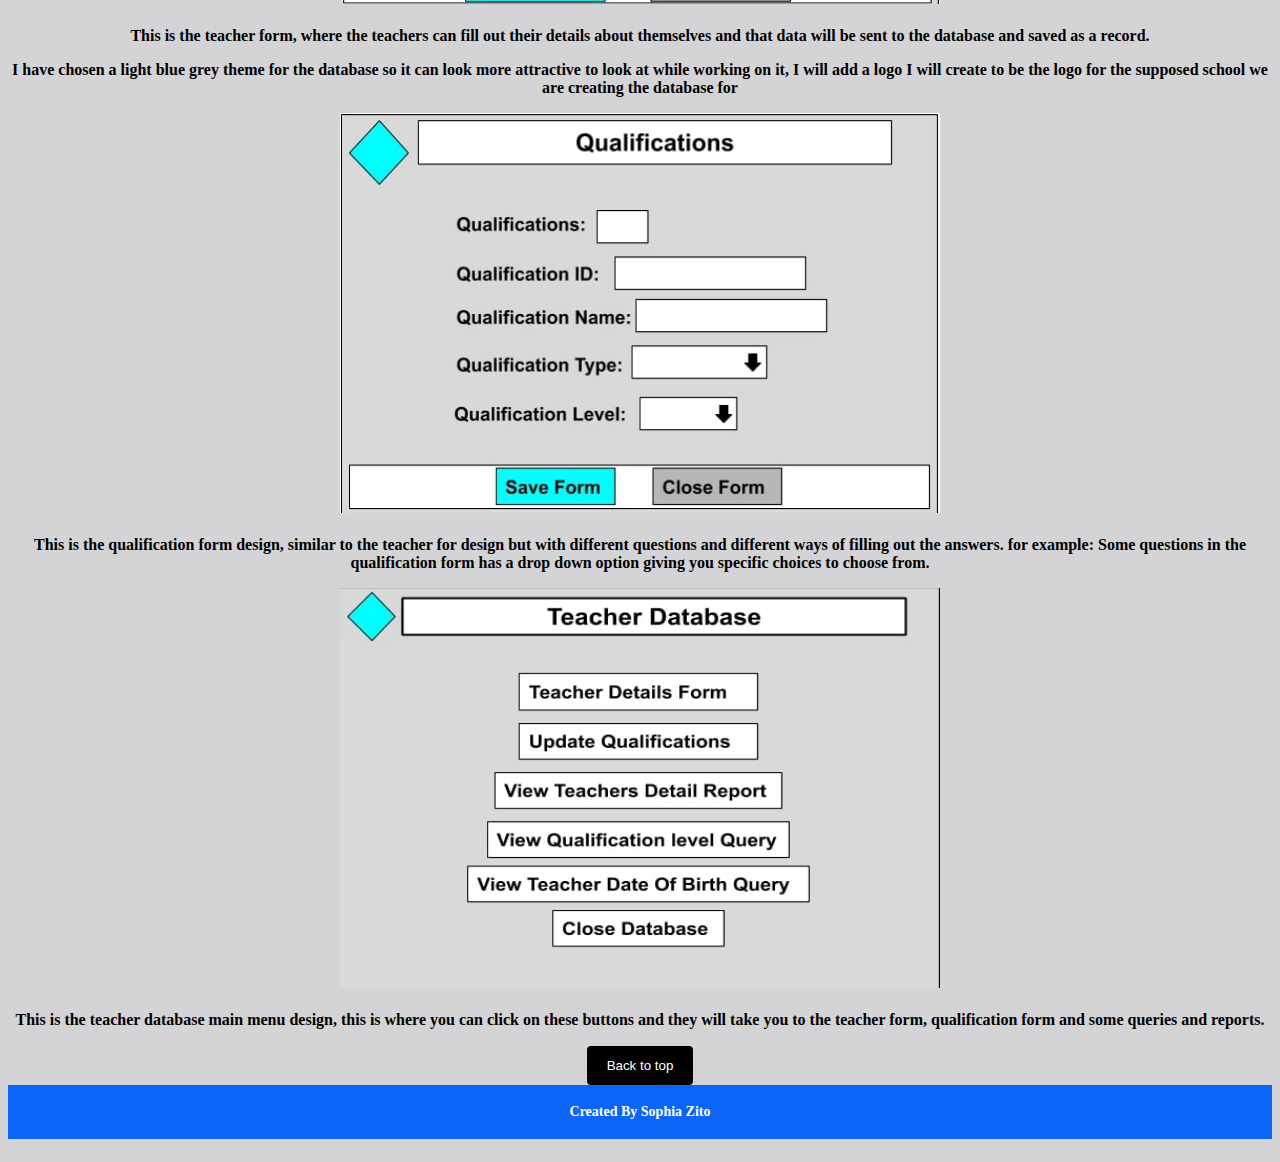
<file: Unit_10.html>
<!DOCTYPE html>
<html lang="en">

<head>
<title>Digital Portfolio</title>
<meta charset="utf-8">
<meta name="viewport" content="width=device-width, initial-scale=1">

<link rel="stylesheet" type="text/css" href="layout4.css">
<link rel="stylesheet" href="https://cdnjs.cloudflare.com/ajax/libs/font-awesome/4.7.0/css/font-awesome.min.css">

</head>

<body>
<div> <img src="Logo.jpg" alt="Digital Portfolio Logo" style="width:100px;height:100px" align="left"> </div>
<div> <img src="Logo.jpg" alt="Digital Portfolio Logo" style="width:100px;height:100px" align="right"> </div>

<div class="header">
  <h1 style="font-size: 40px;">Digital Portfolio</h1>

</div>

<div class="topnav" id="myTopnav">
  <a href="index.html">Home</a>
  <a href="About_Me.html">About me</a>
  <a href="Exam_Units.html">Exam Unit</a>
  <a href="Unit_3.html">Unit 3</a>
  <a href="Unit_6.html">Unit 6</a>
  <a href="Unit_10.html">Unit 10</a>
  <a href="Unit_13.html">Unit 13</a>
  <a href="Kloodle.html">Kloodle Account</a>
   <a href="Graphic_work.html">Graphic Work</a>
  <a href="javascript:void(0);" class="icon" onclick="myFunction()">
    <i class="fa fa-bars"></i>
	</a>
</div>

<center>
    <h2 style="font-size: 28px;">Unit 10 Database Development</p>
	<p style="font-size: 16px;">In this unit we will be design and creating a database. So far we have only designed the database and we will be creating the database later this month, When the database is created I will added it here.</p>
	<p style="font-size: 16px;">Here is the report I create and made for the designing assignment of databases</p>
	<p style="font-size: 16px;">The brief for this assignment is that a stamford private school is looking for a new database, we have been asked to design and create a new database for them, so that they can keep all their teachers and qualifications data.</p>
	<div class="videoWrapper">
	<center><iframe src="https://docs.google.com/document/d/e/2PACX-1vTyu-Z7nFIEDbHKxPrTqdDxr0MGokMGeEAsTZyo-d4nVYpVA-BtKilYJZhlt8GzYD7WRvIXQ3mLkFqn/pub?embedded=true"></iframe></center>
	          </div>
		<p style="font-size: 16px;">For this assignment I got a Level 2 Merit.</p>
	<p style="font-size: 16px;">If you don't wish to go through the whole document, I am going to show you the designs I created for the database.</p>
	<img src="Teacher_form_Design.jpg" alt="Teacher form design" style="width:600px;height:400px;" class="responsive">
	<p style="font-size: 16px;">This is the teacher form, where the teachers can fill out their details about themselves and that data will be sent to the database and saved as a record.</p>
	<p style="font-size: 16px;">I have chosen a light blue grey theme for the database so it can look more attractive to look at while working on it, I will add a logo I will create to be the logo for the supposed school we are creating the database for</p>
      <img src="Qualification_Form_Design.jpg" alt="Qualification form design" style="width:600px;height:400px;" class="responsive">
	 <p style="font-size: 16px;">This is the qualification form design, similar to the teacher for design but with different questions and different ways of filling out the answers. for example: Some questions in the qualification form has a drop down option giving you specific choices to choose from.</p>
	  <img src="Teacher_Database_Design.jpg" alt="Teacher database design" style="width:600px;height:400px;" class="responsive">
	 <p style="font-size: 16px;">This is the teacher database main menu design, this is where you can click on these buttons and they will take you to the teacher form, qualification form and some queries and reports.</p>
	  
	  <center><div style="width: 100%; overflow: hidden;">
    <div style="width: 600px; float: left;"></div>
    <div style="margin-left: 620px;"></div>
	<a href="https://legionhiro.github.io/portfolio/Unit_10.html"><input type="button" id="Back to top" value="Back to top"></a>
	  
	<div class="footer">
  <p style="color: white;">Created By Sophia Zito</p>
</div>
  
<script>
function myFunction() {
  var x = document.getElementById("myTopnav");
  if (x.className === "topnav") {
    x.className += " responsive";
  } else {
    x.className = "topnav";
  }
}
</script>

</body>

</html>
</file>
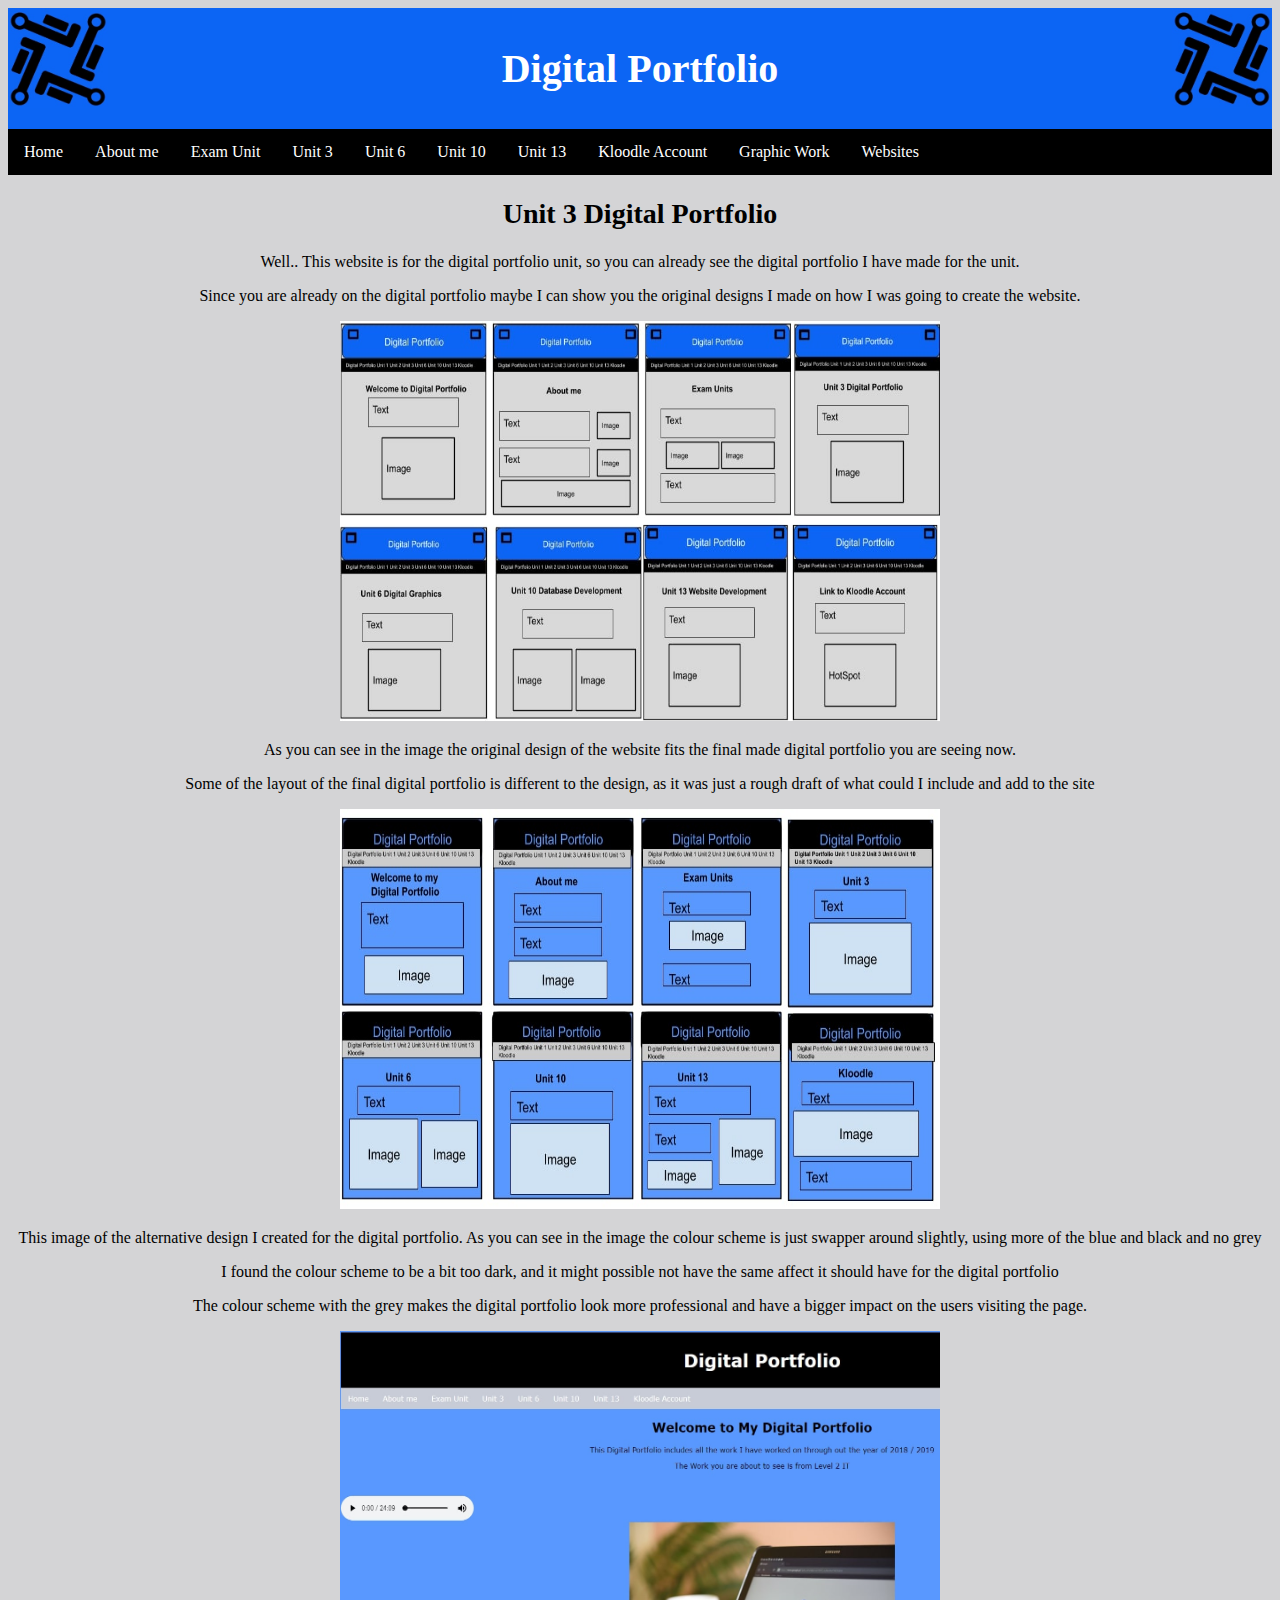
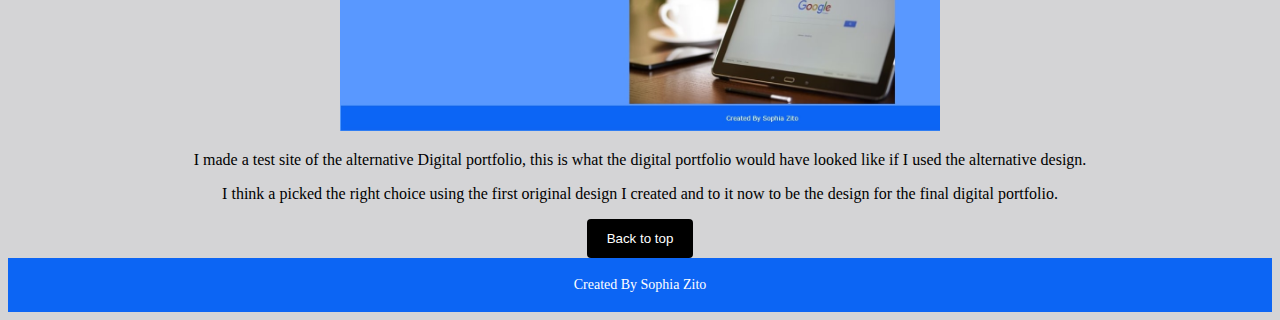
<file: Unit_3.html>
<!DOCTYPE html>
<html lang="en">

<head>
<title>Digital Portfolio</title>
<meta charset="utf-8">
<meta name="viewport" content="width=device-width, initial-scale=1">

<link rel="stylesheet" type="text/css" href="layout4.css">
<link rel="stylesheet" href="https://cdnjs.cloudflare.com/ajax/libs/font-awesome/4.7.0/css/font-awesome.min.css">

</head>

<body>
<div> <img src="Logo.jpg" alt="Digital Portfolio Logo" style="width:100px;height:100px" align="left"> </div>
<div> <img src="Logo.jpg" alt="Digital Portfolio Logo" style="width:100px;height:100px" align="right"> </div>

<div class="header">
  <h1 style="font-size: 40px;">Digital Portfolio</h1>

</div>

<div class="topnav" id="myTopnav">
  <a href="index.html">Home</a>
  <a href="About_Me.html">About me</a>
  <a href="Exam_Units.html">Exam Unit</a>
  <a href="Unit_3.html">Unit 3</a>
  <a href="Unit_6.html">Unit 6</a>
  <a href="Unit_10.html">Unit 10</a>
  <a href="Unit_13.html">Unit 13</a>
  <a href="Kloodle.html">Kloodle Account</a>
  <a href="Graphic_work.html">Graphic Work</a>
  <a href="Websites.html">Websites</a>
  <a href="javascript:void(0);" class="icon" onclick="myFunction()">
    <i class="fa fa-bars"></i>
	</a>
</div>

<center>
   <h2 style="font-size: 28px;">Unit 3 Digital Portfolio</h2>
    <p style="font-size: 16px;">Well.. This website is for the digital portfolio unit, so you can already see the digital portfolio I have made for the unit.</p>
    <p style="font-size: 16px;">Since you are already on the digital portfolio maybe I can show you the original designs I made on how I was going to create the website.</p>
	<img src="Design.jpg" alt="Original design of Digital Portfolio" style="width:600px;height:400px;" class="responsive">
	<p style="font-size: 16px;">As you can see in the image the original design of the website fits the final made digital portfolio you are seeing now.</p>
	<p style="font-size: 16px;">Some of the layout of the final digital portfolio is different to the design, as it was just a rough draft of what could I include and add to the site </p>
	<img src="Alt_Design.jpg" alt="Alternative design of Digital Portfolio" style="width:600px;height:400px;" class="responsive">
	<p style="font-size: 16px;">This image of the alternative design I created for the digital portfolio. As you can see in the image the colour scheme is just swapper around slightly, using more of the blue and black and no grey</p>
	<p style="font-size: 16px;">I found the colour scheme to be a bit too dark, and it might possible not have the same affect it should have for the digital portfolio</p>
	<p style="font-size: 16px;">The colour scheme with the grey makes the digital portfolio look more professional and have a bigger impact on the users visiting the page.</p>
	<img src="Alt_Site.jpg" alt="Alternative website of Digital Portfolio" style="width:600px;height:400px;" class="responsive">
	<p style="font-size: 16px;">I made a test site of the alternative Digital portfolio, this is what the digital portfolio would have looked like if I used the alternative design.</p>
	<p style="font-size: 16px;">I think a picked the right choice using the first original design I created and to it now to be the design for the final digital portfolio.</p>
</center>
	

<center><div style="width: 100%; overflow: hidden;">
    <div style="width: 600px; float: left;"></div>
    <div style="margin-left: 620px;"></div>
	<a href="https://legionhiro.github.io/portfolio/Unit_3.html"><input type="button" id="Back to top" value="Back to top"></a>
  
<div class="footer">
  <p style="color: white;">Created By Sophia Zito</p>
</div>
  
<script>
function myFunction() {
  var x = document.getElementById("myTopnav");
  if (x.className === "topnav") {
    x.className += " responsive";
  } else {
    x.className = "topnav";
  }
}
</script>

</body>

</html>
</file>
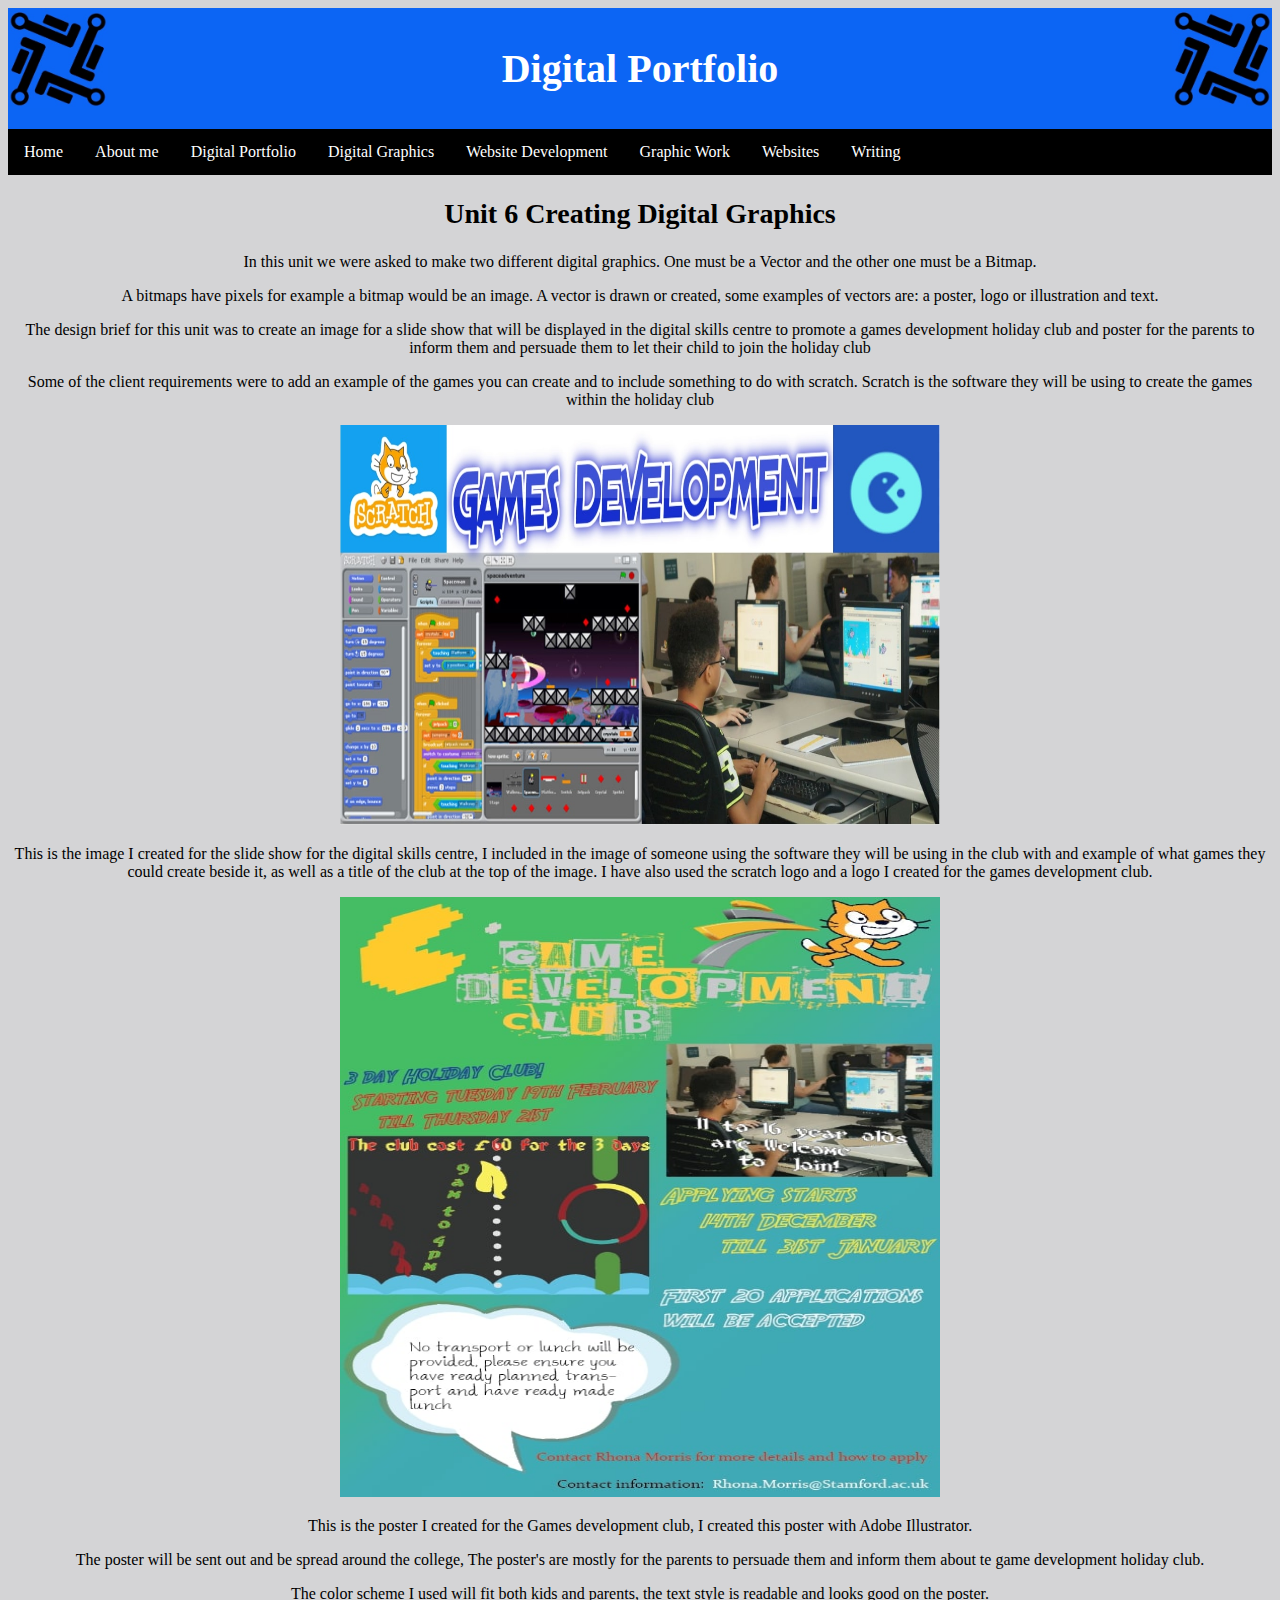
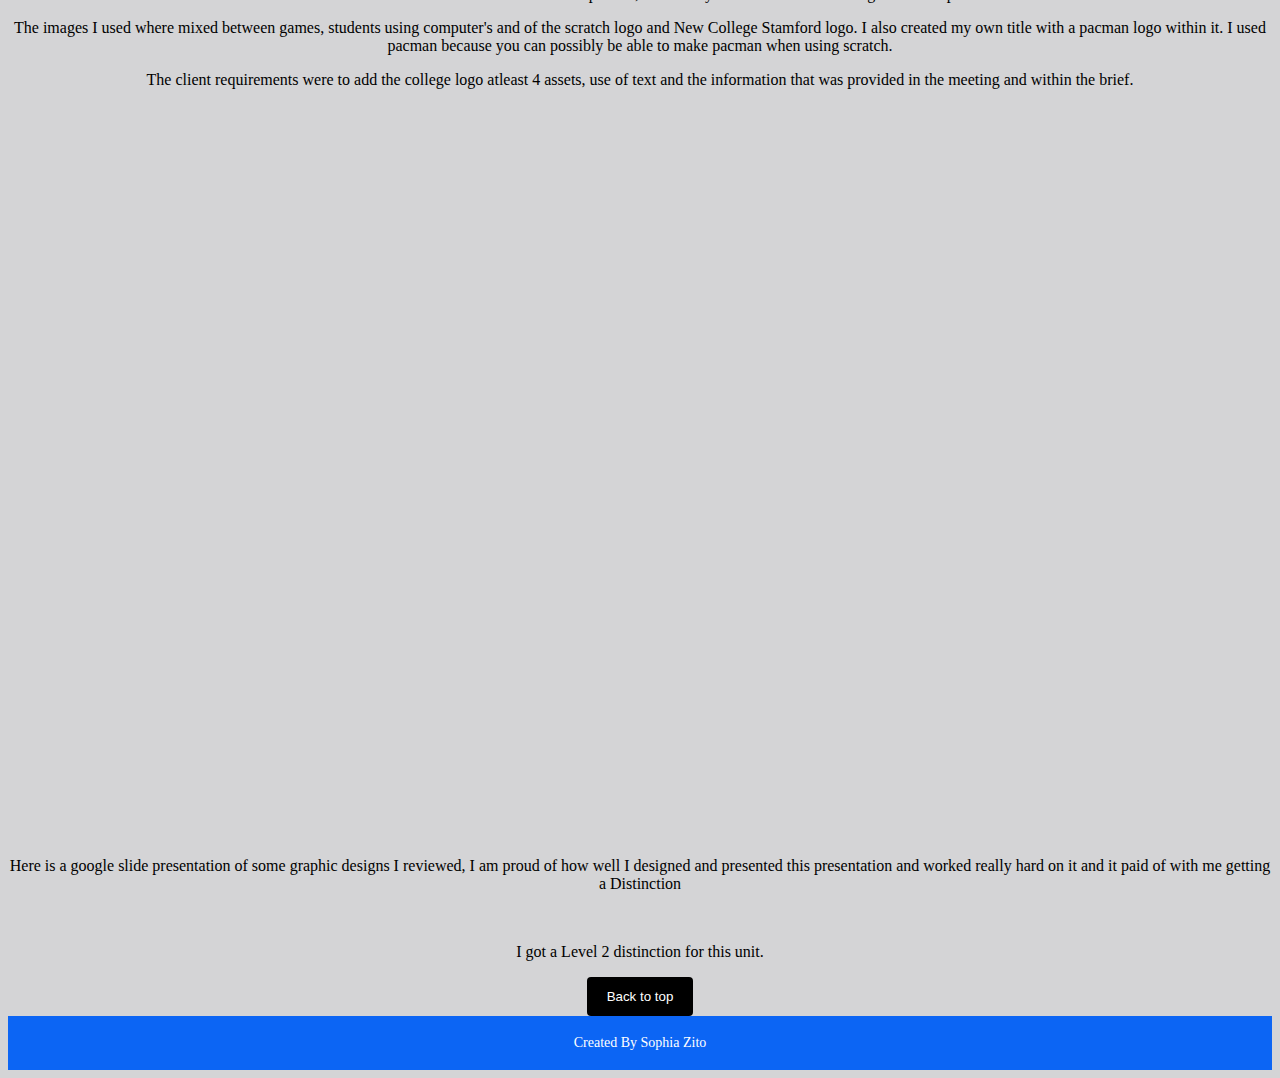
<file: Unit_6.html>
<!DOCTYPE html>
<html lang="en">

<head>
<title>Digital Portfolio</title>
<meta charset="utf-8">
<meta name="viewport" content="width=device-width, initial-scale=1">

<link rel="stylesheet" type="text/css" href="layout4.css">
<link rel="stylesheet" href="https://cdnjs.cloudflare.com/ajax/libs/font-awesome/4.7.0/css/font-awesome.min.css">

</head>

<body>
<div> <img src="Logo.jpg" alt="Digital Portfolio Logo" style="width:100px;height:100px" align="left"> </div>
<div> <img src="Logo.jpg" alt="Digital Portfolio Logo" style="width:100px;height:100px" align="right"> </div>

<div class="header">
  <h1 style="font-size: 40px;">Digital Portfolio</h1>

</div>

<div class="topnav" id="myTopnav">
  <a href="index.html">Home</a>
  <a href="About_Me.html">About me</a>
  <a href="Unit_3.html">Digital Portfolio</a>
  <a href="Unit_6.html">Digital Graphics</a>
  <a href="Unit_13.html">Website Development</a>
  <a href="Graphic_work.html">Graphic Work</a>
  <a href="Websites.html">Websites</a>
 <a href="Writing.html">Writing</a>
  <a href="javascript:void(0);" class="icon" onclick="myFunction()">
    <i class="fa fa-bars"></i>
	</a>
</div>

<center>
    <h2 style="font-size: 28px;">Unit 6 Creating Digital Graphics</h2>
    <p style="font-size: 16px;">In this unit we were asked to make two different digital graphics. One must be a Vector and the other one must be a Bitmap.</p>
    <p style="font-size: 16px;">A bitmaps have pixels for example a bitmap would be an image. A vector is drawn or created, some examples of vectors are: a poster, logo or illustration and text.</p>
	<p style="font-size: 16px;">The design brief for this unit was to create an image for a slide show that will be displayed in the digital skills centre to promote a games development holiday club and poster for the parents to inform them and persuade them to let their child to join the holiday club</p>
    <p style="font-size: 16px;">Some of the client requirements were to add an example of the games you can create and to include something to do with scratch. Scratch is the software they will be using to create the games within the holiday club</p>
   <img src="Unit6_Image.jpg" alt="Unit 6 Image for Games Development CLub" style="width:600px;height:400px;" class="responsive">
   <p style="font-size: 16px;">This is the image I created for the slide show for the digital skills centre, I included in the image of someone using the software they will be using in the club with and example of what games they could create beside it, as well as a title of the club at the top of the image. I have also used the scratch logo and a logo I created for the games development club.</p>
    <img src="Unit6_Poster.jpg" alt="Unit 6 Poster for Games Development CLub" style="width:600px;height:600px;" class="responsive">
   <p style="font-size: 16px;">This is the poster I created for the Games development club, I created this poster with Adobe Illustrator.</p>
   <p style="font-size: 16px;">The poster will be sent out and be spread around the college, The poster's are mostly for the parents to persuade them and inform them about te game development holiday club.</p>
   <p style="font-size: 16px;">The color scheme I used will fit both kids and parents, the text style is readable and looks good on the poster.</p>
   <p style="font-size: 16px;">The images I used where mixed between games, students using computer's and of the scratch logo and New College Stamford logo. I also created my own title with a pacman logo within it. I used pacman because you can possibly be able to make pacman when using scratch.</p>
   <p style="font-size: 16px;">The client requirements were to add the college logo atleast 4 assets, use of text and the information that was provided in the meeting and within the brief.</p>
     <div class="videoWrapper">
	<iframe src="https://docs.google.com/presentation/d/e/2PACX-1vTMyzgMeG4oDbV_u5sT9tb7SYs9k_dEVNmeEzarzG2cPk9xLDqJqe4XaitpfwPrUMTF5wIH_xBuVXAK/embed?start=false&loop=false&delayms=3000" frameborder="0" width="960" height="569" allowfullscreen="true" mozallowfullscreen="true" webkitallowfullscreen="true"></iframe>
               </div>
	     <p style="font-size: 16px;">Here is a google slide presentation of some graphic designs I reviewed, I am proud of how well I designed and presented this presentation and worked really hard on it and it paid of with me getting a Distinction</p>
   <br><p style="font-size: 16px;">I got a Level 2 distinction for this unit.</p>
	</center>
	
	<center><div style="width: 100%; overflow: hidden;">
    <div style="width: 600px; float: left;"></div>
    <div style="margin-left: 620px;"></div>
	<a href="https://legionhiro.github.io/portfolio/Unit_6.html"><input type="button" id="Back to top" value="Back to top"></a>
  
<div class="footer">
  <p style="color: white;">Created By Sophia Zito</p>
</div>
  
<script>
function myFunction() {
  var x = document.getElementById("myTopnav");
  if (x.className === "topnav") {
    x.className += " responsive";
  } else {
    x.className = "topnav";
  }
}
</script>

</body>

</html>
</file>
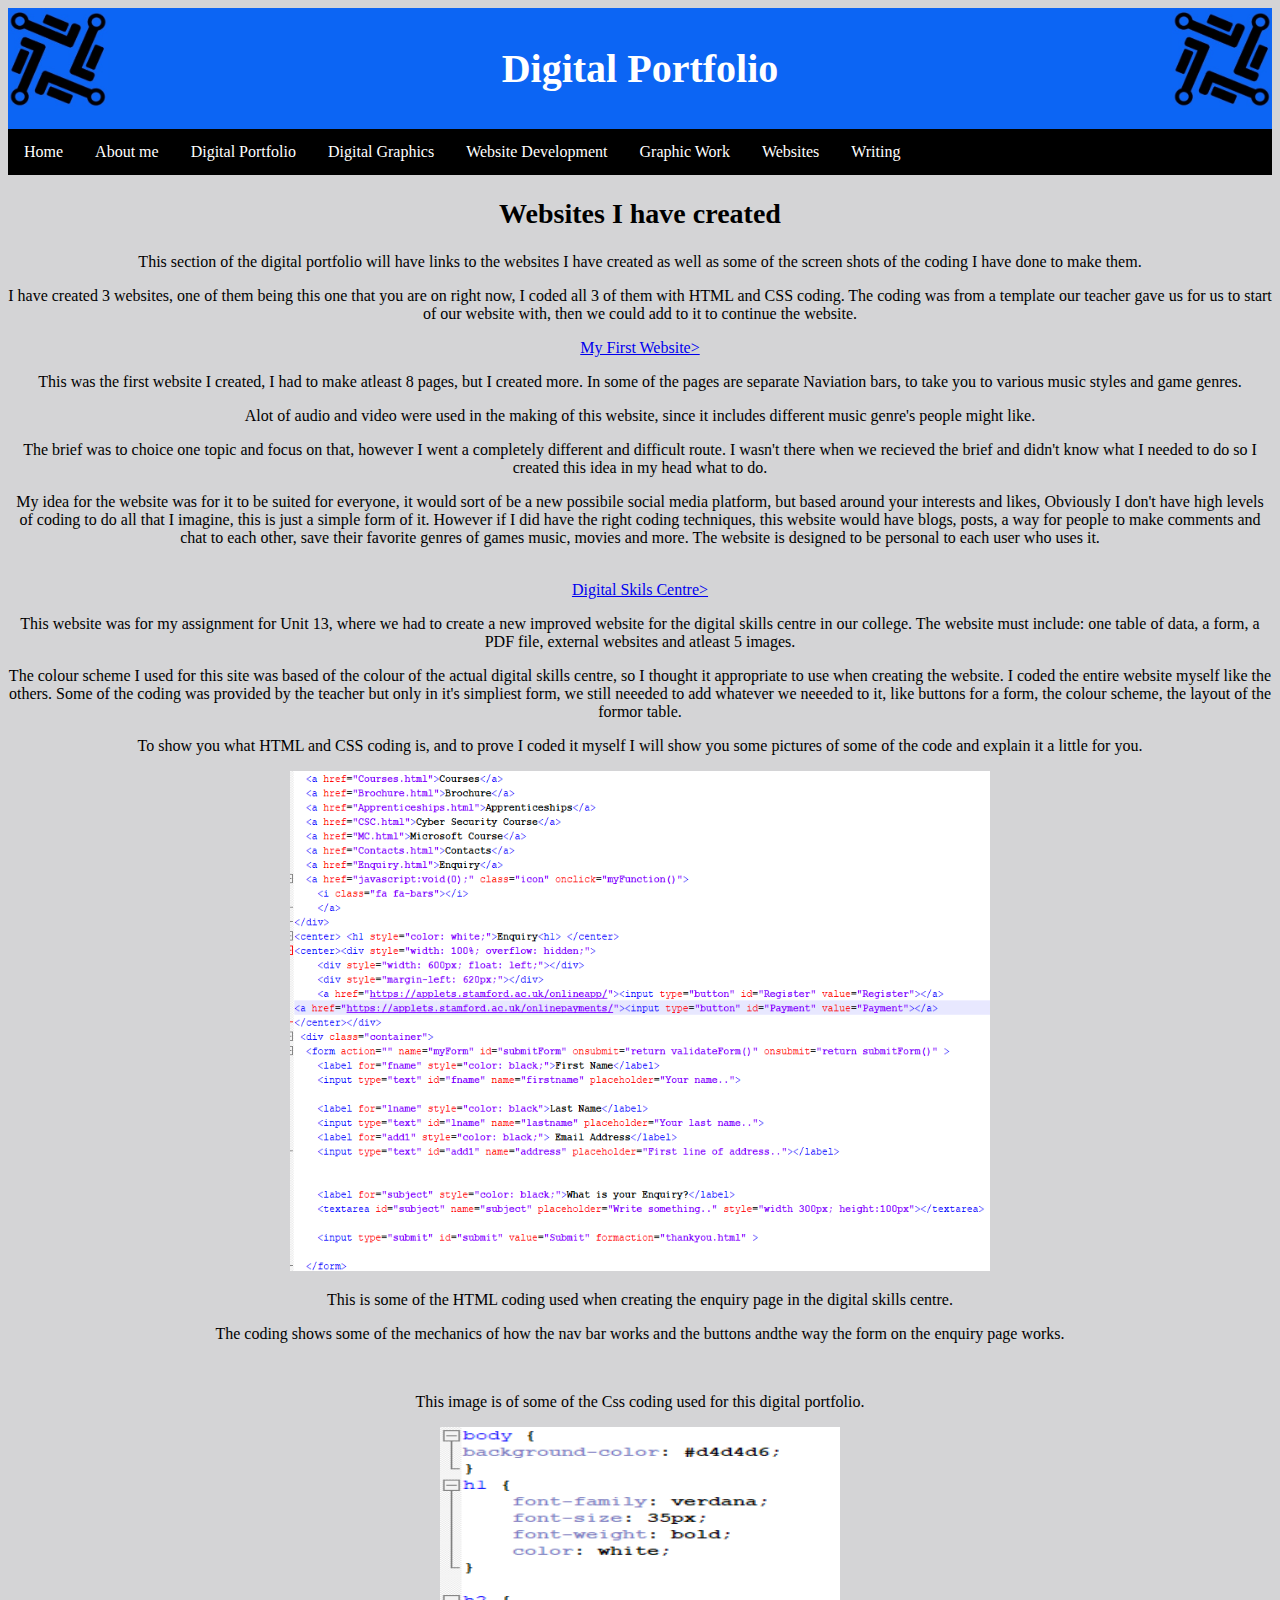
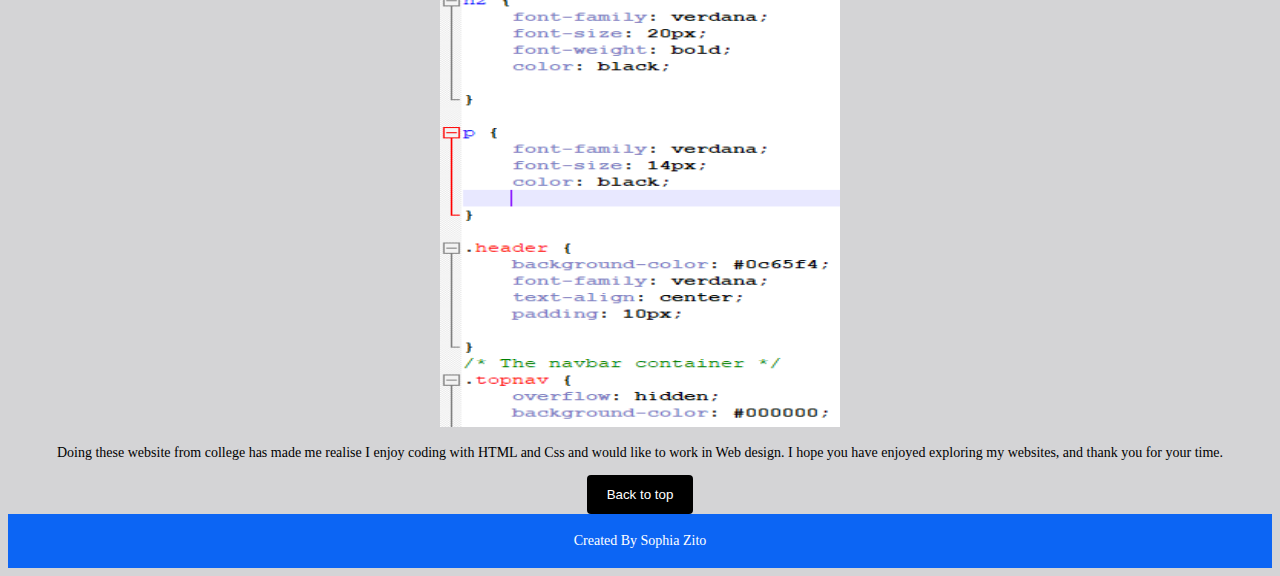
<file: Websites.html>
<!DOCTYPE html>
<html lang="en">

<head>
<title>Digital Portfolio</title>
<meta charset="utf-8">
<meta name="viewport" content="width=device-width, initial-scale=1">

<link rel="stylesheet" type="text/css" href="layout4.css">
<link rel="stylesheet" href="https://cdnjs.cloudflare.com/ajax/libs/font-awesome/4.7.0/css/font-awesome.min.css">

</head>

<body>
<div> <img src="Logo.jpg" alt="Digital Portfolio Logo" style="width:100px;height:100px" align="left"> </div>
<div> <img src="Logo.jpg" alt="Digital Portfolio Logo" style="width:100px;height:100px" align="right"> </div>

<div class="header">
  <h1 style="font-size: 40px;">Digital Portfolio</h1>

</div>

<div class="topnav" id="myTopnav">
  <a href="index.html">Home</a>
  <a href="About_Me.html">About me</a>
  <a href="Unit_3.html">Digital Portfolio</a>
  <a href="Unit_6.html">Digital Graphics</a>
  <a href="Unit_13.html">Website Development</a>
  <a href="Graphic_work.html">Graphic Work</a>
  <a href="Websites.html">Websites</a>
  <a href="Writing.html">Writing</a>
  <a href="javascript:void(0);" class="icon" onclick="myFunction()">
    <i class="fa fa-bars"></i>
	</a>
</div>

<center>
    <h2 style="font-size: 28px;">Websites I have created</h2>
    <p style="font-size: 16px;">This section of the digital portfolio will have links to the websites I have created as well as some of the screen shots of the coding I have done to make them.</p>
    <p style="font-size: 16px;">I have created 3 websites, one of them being this one that you are on right now, I coded all 3 of them with HTML and CSS coding. The coding was from a template our teacher gave us for us to start of our website with, then we could add to it to continue the website.</p>
     
	<a href="https://legionhiro.github.io/FirstSite-YourWebsite/">My First Website></a>
    <p style="font-size: 16px;">This was the first website I created, I had to make atleast 8 pages, but I created more. In some of the pages are separate Naviation bars, to take you to various music styles and game genres.</p>
      <p style="font-size: 16px;">Alot of audio and video were used in the making of this website, since it includes different music genre's people might like.</p>
     <p style="font-size: 16px;">The brief was to choice one topic and focus on that, however I went a completely different and difficult route. I wasn't there when we recieved the brief and didn't know what I needed to do so I created this idea in my head what to do.</p>
      <p style="font-size: 16px;">My idea for the website was for it to be suited for everyone, it would sort of be a new possibile social media platform, but based around your interests and likes, Obviously I don't have high levels of coding to do all that I imagine, this is just a simple form of it. However if I did have the right coding techniques, this website would have blogs, posts, a way for people to make comments and chat to each other, save their favorite genres of games music, movies and more. The website is designed to be personal to each user who uses it.</p>
     <br>
	
        <a href="https://legionhiro.github.io/Digital-Skills-Centre/">Digital Skils Centre></a>
       <p style="font-size: 16px;">This website was for my assignment for Unit 13, where we had to create a new improved website for the digital skills centre in our college. The website must include: one table of data, a form, a PDF file, external websites and atleast 5 images.</p>
          <p style="font-size: 16px;">The colour scheme I used for this site was based of the colour of the actual digital skills centre, so I thought it appropriate to use when creating the website. I coded the entire website myself like the others. Some of the coding was provided by the teacher but only in it's simpliest form, we still neeeded to add whatever we neeeded to it, like buttons for a form, the colour scheme, the layout of the formor table.</p>
         <p style="font-size: 16px;">To show you what HTML and CSS coding is, and to prove I coded it myself I will show you some pictures of some of the code and explain it a little for you.</p>
             <img src="HTML.PNG"alt="HTML coding" style="width:700px;height:500px">
          <p style="font-type: bold; font-size: 16px;">This is some of the HTML coding used when creating the enquiry page in the digital skills centre.</p>
          <p style="font-size: 16px;">The coding shows some of the mechanics of how the nav bar works and the buttons andthe way the form on the enquiry page works.</p>
                <br>
          <p style="font-size: 16px; font-type: bold;">This image is of some of the Css coding used for this digital portfolio.</p>
               <img src="Css.PNG"alt="Css coding" style="width:400px;height:600px">
               <p>Doing these website from college has made me realise I enjoy coding with HTML and Css and would like to work in Web design. I hope you have enjoyed exploring my websites, and thank you for your time.</p>
        </center>

  <center><div style="width: 100%; overflow: hidden;">
    <div style="width: 600px; float: left;"></div>
    <div style="margin-left: 620px;"></div>
	<a href="https://legionhiro.github.io/portfolio/Kloodle.html"><input type="button" id="Back to top" value="Back to top"></a>
</center></div>

	    <div class="footer">
  <p style="color: white;">Created By Sophia Zito</p>
</div>
  
<script>
function myFunction() {
  var x = document.getElementById("myTopnav");
  if (x.className === "topnav") {
    x.className += " responsive";
  } else {
    x.className = "topnav";
  }
}
</script>

</body>

</html>
</file>
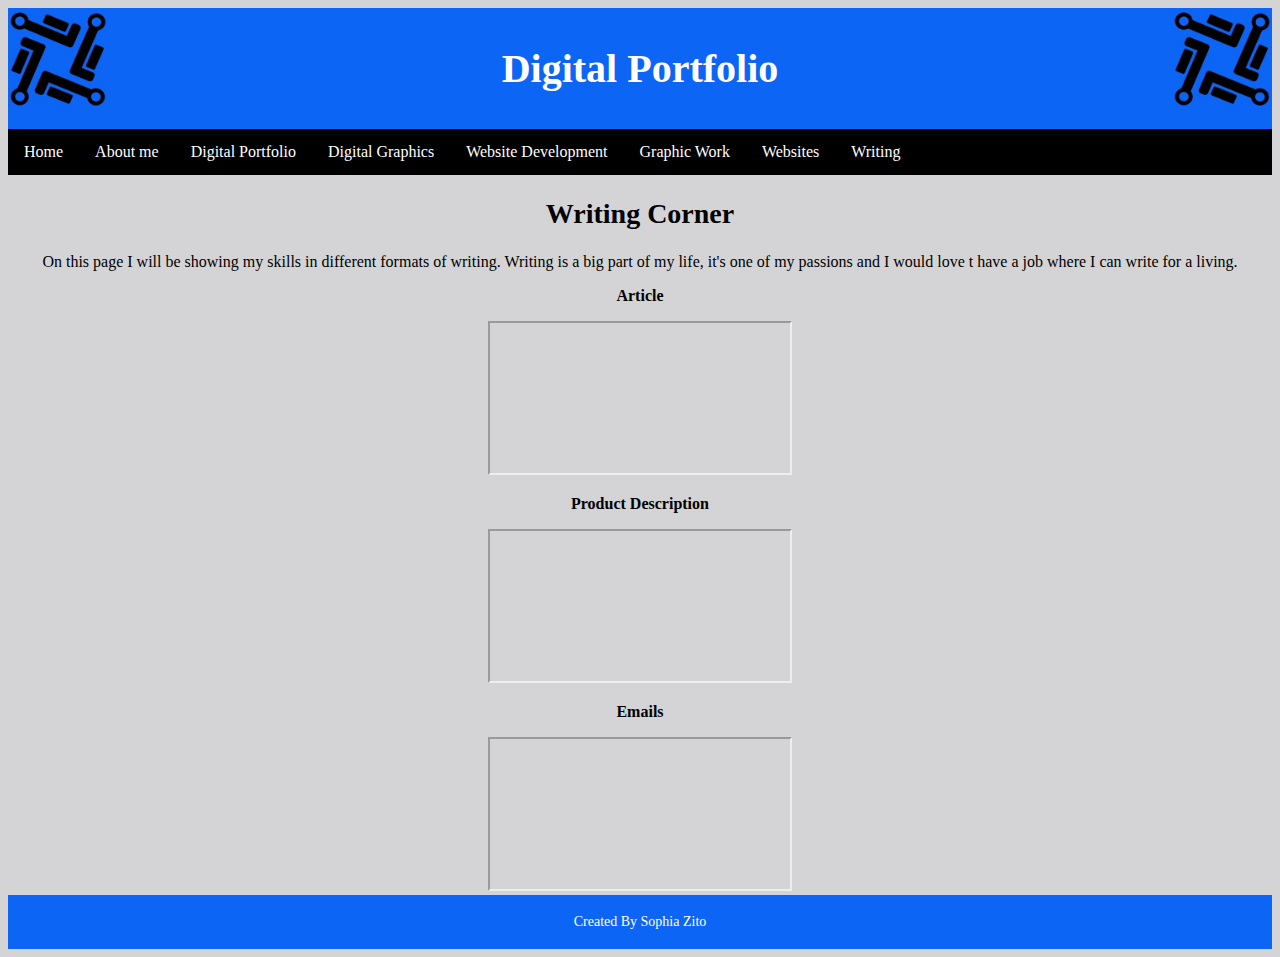
<file: Writing.html>
<!DOCTYPE html>
<html lang="en">

<head>
<title>Digital Portfolio</title>
<meta charset="utf-8">
<meta name="viewport" content="width=device-width, initial-scale=1">

<link rel="stylesheet" type="text/css" href="layout4.css">
<link rel="stylesheet" href="https://cdnjs.cloudflare.com/ajax/libs/font-awesome/4.7.0/css/font-awesome.min.css">

</head>

<body>
<div> <img src="Logo.jpg" alt="Digital Portfolio Logo" style="width:100px;height:100px" align="left"> </div>
<div> <img src="Logo.jpg" alt="Digital Portfolio Logo" style="width:100px;height:100px" align="right"> </div>

<div class="header">
  <h1 style="font-size: 40px;">Digital Portfolio</h1>

</div>

<div class="topnav" id="myTopnav">
  <a href="index.html">Home</a>
  <a href="About_Me.html">About me</a>
  <a href="Unit_3.html">Digital Portfolio</a>
  <a href="Unit_6.html">Digital Graphics</a>
  <a href="Unit_13.html">Website Development</a>
  <a href="Graphic_work.html">Graphic Work</a>
  <a href="Websites.html">Websites</a>
  <a href="Writing.html">Writing</a>
  <a href="javascript:void(0);" class="icon" onclick="myFunction()">
    <i class="fa fa-bars"></i>
	</a>
</div>

<center>
    <h2 style="font-size: 28px;">Writing Corner</h2>
    <p style="font-size: 16px;">On this page I will be showing my skills in different formats of writing. Writing is a big part of my life, it's one of my passions and I would love t have a job where I can write for a living.</p>
    <h3 style="font-size: 16px;">Article</h3>
  <iframe responsive src="https://docs.google.com/document/d/e/2PACX-1vT6ygPMwYdZaFn9A8gINj8l05UJ3qgsZoGJMyCzlODeQ5uyPH3i8lFQULM_VqBENmCTJAK4k3Ik39cU/pub?embedded=true"></iframe>
<h3 style="font-size: 16px;">Product Description</h3>
 <iframe responsive src="https://docs.google.com/document/d/e/2PACX-1vRM_kkG6PXGNuvChKQDKgZ1U1ehR-JX147Ox5pVMjiVjK88HlXRrrdKFaKuryumKb04NvvrOxUTVRAR/pub?embedded=true"></iframe>
	<h3 style="font-size: 16px;">Emails</h3>
	<iframe responsive src="https://docs.google.com/document/d/e/2PACX-1vT9s9ZC5BSRF43ddPwWi4XygHfs1c65Pzfn9fiOMjxAwIFaL4VTBtPSoh_0aEr2STKlEKoSGQ6Pc9Jd/pub?embedded=true"></iframe>
<div class="footer">
  <p style="color: white;">Created By Sophia Zito</p>
</div>
  
<script>
function myFunction() {
  var x = document.getElementById("myTopnav");
  if (x.className === "topnav") {
    x.className += " responsive";
  } else {
    x.className = "topnav";
  }
}
</script>

</body>

</html>
</file>
<file: layout4.css>
body { 
background-color: #d4d4d6;
}
h1 {
    font-family: verdana;
	font-size: 35px;
	font-weight: bold;
	color: white;
}

h2 {
    font-family: verdana;
	font-size: 20px;
	font-weight: bold;
	color: black;
	
}

p {
    font-family: verdana;
	font-size: 14px;
	color: black;
	
}

.header {
    background-color: #0c65f4;
	font-family: verdana;
    text-align: center;
    padding: 10px;
	
}
/* The navbar container */
.topnav {
    overflow: hidden;
    background-color: #000000;
	
}

/* Navbar links */
.topnav a {
    float: left;
    display: block;
    font-family: verdana;
    color: white;
    text-align: center;
    padding: 14px 16px;
    text-decoration: none;
}

/* Links - change color on hover */
.topnav a:hover {
    background-color: #9ebeff;
	font-family: verdana;
    color: black;
}
.topnav .icon {
  display: none;
}

@media screen and (max-width: 600px) {
  .topnav a:not(:first-child) {display: none;}
  .topnav a.icon {
    float: right;
    display: block;
  }
}

@media screen and (max-width: 600px) {
  .topnav.responsive {position: relative;}
  .topnav.responsive .icon {
    position: absolute;
    right: 0;
    top: 0;
  }
  .topnav.responsive a {
    float: none;
    display: block;
    text-align: left;
  }
}

/* Create three equal columns that floats next to each other */
.column {
    float: left;
    width: 33.33%;
}

/* Clear floats after the columns */
.row:after {
    content: "";
    display: table;
    clear: both;
}

/* Responsive layout - makes the three columns stack on top of each other instead of next to each other on smaller screens (600px wide or less) */
@media screen and (max-width: 600px) {
    .column {
        width: 100%;
    }
}

.footer {
    background-color: #0c65f4;
	font-family: verdana;
    text-align: center;
	color: white;
    padding: 5px;
}

.responsive {
  max-width: 100%;
  height: auto;
}
.videoWrapper {
	position: relative;
	padding-bottom: 56.25%; /* 16:9 */
	padding-top: 25px;
	height: 0;
}
.videoWrapper iframe {
    position: absolute;
    top: 0;
    left: 0;
    width: 100%;
    height: 100%;
}
input[type=button] {
  background-color: Black;
  color: white;
  padding: 12px 20px;
  border: none;
  border-radius: 4px;
  cursor: pointer;
}
input[type=button]:hover {
  background-color: #9ebeff;
	color: black;
}

{box-sizing:border-box}

/* Slideshow container */
.slideshow-container {
  max-width: 1000px;
  position: relative;
  margin: auto;
}

/* Hide the images by default */
.mySlides {
  display: none;
}

/* Next & previous buttons */
.prev, .next {
  cursor: pointer;
  position: absolute;
  top: 50%;
  width: auto;
  margin-top: 0px;
  padding: 100px;
  color: Blue;
  font-weight: bold;
  font-size: 20px;
  transition: 0.6s ease;
  border-radius: 0 3px 3px 0;
  user-select: none;
}

/* Position the "next button" to the right */
.next {
  right: 0;
  border-radius: 3px 0 0 3px;
}

/* On hover, add a black background color with a little bit see-through */
.prev:hover, .next:hover {
  background-color: rgba(0,0,0,0.8);
}

/* Caption text */
.text {
  color: #f2f2f2;
  font-size: 15px;
  padding: 8px 12px;
  position: absolute;
  bottom: 8px;
  width: 100%;
  text-align: center;
}

/* Number text (1/3 etc) */
.numbertext {
  color: #f2f2f2;
  font-size: 12px;
  padding: 8px 12px;
  position: absolute;
  top: 0;
}

/* The dots/bullets/indicators */
.dot {
  cursor: pointer;
  height: 15px;
  width: 15px;
  margin: 0 2px;
  background-color: #bbb;
  border-radius: 50%;
  display: inline-block;
  transition: background-color 0.6s ease;
}

.active, .dot:hover {
  background-color: #717171;
}

/* Fading animation */
.fade {
  -webkit-animation-name: fade;
  -webkit-animation-duration: 1.5s;
  animation-name: fade;
  animation-duration: 1.5s;
}

@-webkit-keyframes fade {
  from {opacity: .4}
  to {opacity: 1}
}

@keyframes fade {
  from {opacity: .4}
  to {opacity: 1}
}
</file>
